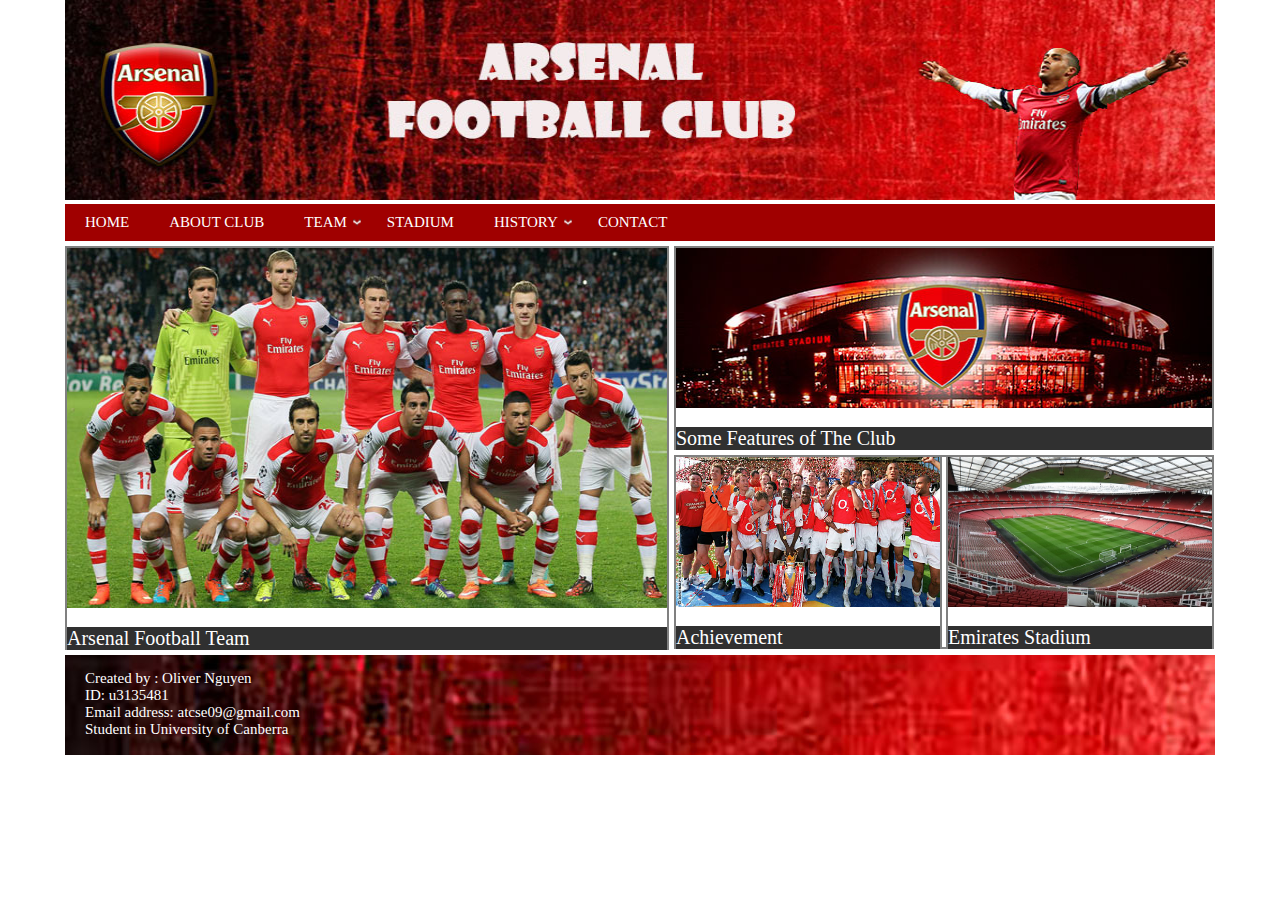
<file: index.html>
<!doctype html>
<html>
<!-- head of webpage-->
<head lang="en">
	<meta charset="utf-8">
	<!-- Dublin Core Metadata -->
    <meta name="DC.Creator" content="Oliver Nguyen">
    <meta name="DC.Title" content="Arsenal Football Club">
    <meta name="DC.Subject" content="Arsenal Football Club">
    <meta name="DC.Description" content="Arsenal FC">
    <meta name="DC.Type" content="Text">
    <meta name="keywords" content="Homepage Arsenal football club, About Arsenal, Arsenal Manager, Arsenal Players, Emirate Stadium, Arsenal History">
	<title>Arsenal Fooball Club</title>
	<link href="style_sheets/style.css" media="screen" rel="stylesheet" type="text/css"/>
</head>
<!-- This is body -->
<body>
	<!-- This is header -->
	<div id="header">
		<img src="Images/header.jpg" alt="My image" style="width: 100%; height: 200px;"/> 
	</div>
	<!-- This is naviator bar -->
	<div class="navigation">
		<nav>
			<ul>
				<li><a href="index.html">Home</a></li>
				<li><a href="about.html">About club</a></li>
				<li class="submenu"><a>Team</a> 
					<!-- create submenu-->
					<ul>
						<li><a href="manager.html">Manager</a></li>
						<li><a href="players.html">Players</a></li>
					</ul>
				</li>
				<li><a href="stadium.html">Stadium</a></li>
				<li class="submenu"><a>History</a>
					<!-- create submenu-->
					<ul>
						<li><a href="establish.html">Establishment</a></li>
						<li><a href="achievement.html">Achievement</a></li>
						<li><a href="clubrecords.html">Club Records</a></li>
					</ul>
				</li>
				<li><a href="contact.html">Contact</a></li>
			</ul>
		</nav>
	</div>
	<!-- the layout of Website-->
	<div class="content">
		<!-- team-->
		<div id="team">
			<div>
				<!-- this image was sourced from www.worldfootball.net-->
				<img src="Images/arsenalteam.jpg" alt="My image" style="width: 100%; height: 360px;">
			</div>
			
			<div class="title">
				<p> <a href="players.html">Arsenal Football Team</a></p>
			</div>
		</div>	
		<!-- right side of the main content-->
		<div id="rightside">
			<!-- about club-->
			<div id="about">
				<div>
					<!-- this image was sourced from www.wallpaper222.com-->
					<img src="Images/about_layout.jpg" alt="My image" style="width: 100%; height: 160px;">
				</div>
				
				<div class="title">
					<p> <a href="about.html">Some Features of The Club</a></p>
				</div>
			</div>
			
			<!-- combination of achievement and stadium-->
			<div id="bottom_rightside">
				<!-- the achievement of club--> 
				<div id="achievement">
					<div>
						<!-- this image was sourced from www.leblogdessupporterd-arsenal.com-->
						<img src="Images/champion1.jpg" alt="My image" style="width: 100%; height: 150px;">
					</div>
					
					<div class="title">
						<p> <a href="achievement.html">Achievement</a></p>
					</div>
				</div>
				<!-- the stadium of club-->
				<div id="stadium">
					<div>
						<!-- this image was sourced from www.arsenal.com-->
						<img src="Images/emiratestadium.jpg" alt="My image" style="width: 100%; height: 150px;">
					</div>

					<div class="title">
						<p> <a href="stadium.html"> Emirates Stadium</a></p>
					</div>
				</div>
			</div>
		<!-- close right side-->
		</div>
	<!-- close the main content-->
	</div>
	<!-- footer-->
	<div id="footer">
		<p id="author"> 
			Created by : Oliver Nguyen<br>
			ID: u3135481<br>
			Email address: atcse09@gmail.com<br>
			Student in University of Canberra
		</p>
	<!-- close the footer-->
	</div>
</body>
</html>
</file>
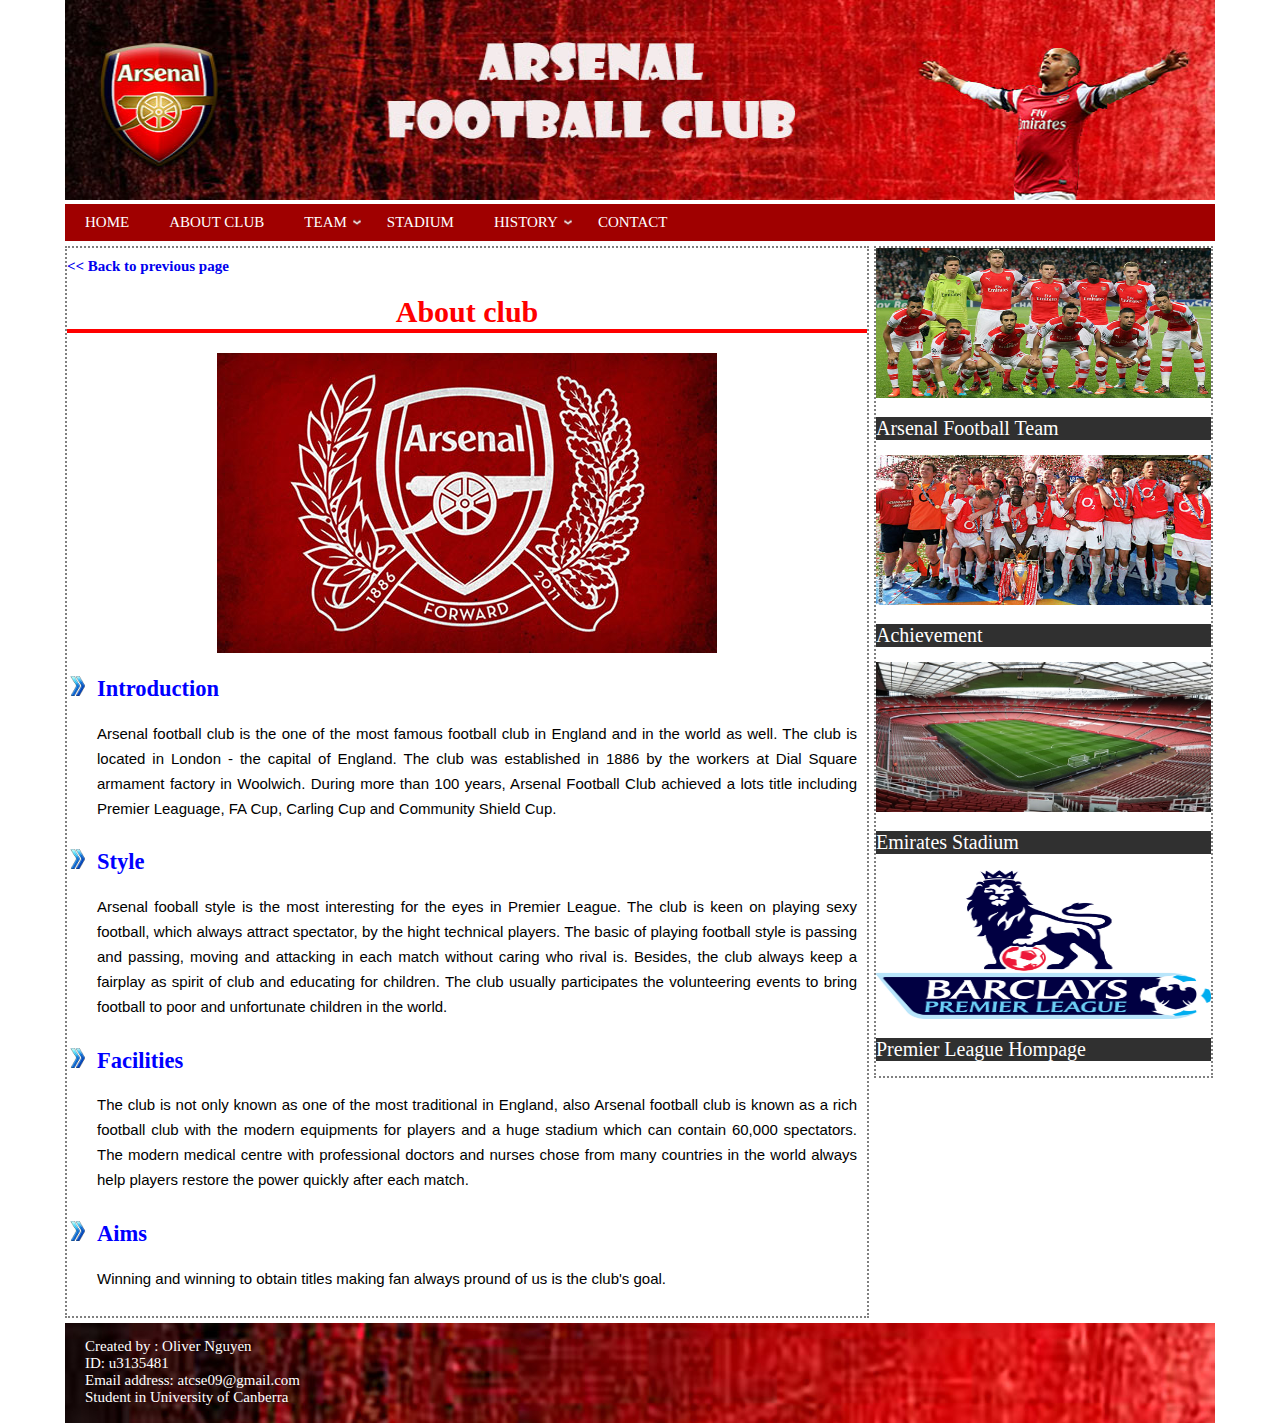
<file: about.html>
<!doctype html>
<html>
<!-- head of webpage-->
<head lang="en">
	<meta charset="utf-8">
	<!-- Dublin Core Metadata -->
    <meta name="DC.Creator" content="Oliver Nguyen">
    <meta name="DC.Title" content="Arsenal Football Club">
    <meta name="DC.Subject" content="Arsenal Football Club About">
    <meta name="DC.Description" content="Arsenal FC About">
    <meta name="DC.Type" content="Text">
    <meta name="keywords" content="Homepage Arsenal football club, About Arsenal, Arsenal Manager, Arsenal Players, Emirate Stadium, Arsenal History">
	<title>Arsenal Fooball Club</title>
	<link href="style_sheets/style.css" media="screen" rel="stylesheet" type="text/css"/>
</head>
<!-- This is body -->
<body>
	<!-- This is header -->
	<div id="header">
		<img src="Images/header.jpg" alt="My image" style="width: 100%; height: 200px;"/> 
	</div>
	<!-- This is naviator bar -->
	<div class="navigation">
		<nav>
			<ul>
				<li><a href="index.html">Home</a></li>
				<li><a href="about.html">About club</a></li>
				<li class="submenu"><a>Team</a> 
					<!-- create submenu-->
					<ul>
						<li><a href="manager.html">Manager</a></li>
						<li><a href="players.html">Players</a></li>
					</ul>
				</li>
				<li><a href="stadium.html">Stadium</a></li>
				<li class="submenu"><a>History</a>
					<!-- create submenu-->
					<ul>
						<li><a href="establish.html">Establishment</a></li>
						<li><a href="achievement.html">Achievement</a></li>
						<li><a href="clubrecords.html">Club Records</a></li>
					</ul>
				</li>
				<li><a href="contact.html">Contact</a></li>
			</ul>
		</nav>
	</div>
	<!-- the layout of Website-->
	<div class="subpage_content">
		<!-- the main content in this div-->
		<div class="main_content">
			<!-- back button-->
			<h4 class="back_link"><a class="back_link" href="javascript:history.back()"><< Back to previous page</a></h4>
			<h1 class="main_title">About club</h1>
			<!-- this image was sourced form www.snipview.com-->
			<img class="image" src="Images/about.jpg" alt="My image" style="width: 500px; height: 300px;">
			<!-- create a div including a symbol and title-->
			<div class="image_title">
				<img class="symbol" src="Images/arrow_left.png" alt="My image" style="width: 20px; height: 20px;">
				<h2 class="sub_title">Introduction</h2>
			</div>
			<p class="paragraph">
			Arsenal football club is the one of the most famous football club in England and in the world as well. 
			The club is located in London - the capital of England. The club was established in 1886 by the workers at Dial Square armament factory in Woolwich.
			During more than 100 years, Arsenal Football Club achieved a lots title including Premier Leaguage, FA Cup, Carling Cup and Community Shield Cup. 
			</p>
			<!-- create symbol and subtitle--> 
			<div class="image_title">
				<img class="symbol" src="Images/arrow_left.png" alt="My image" style="width: 20px; height: 20px;">
				<h2 class="sub_title">Style</h2>
			</div>
			<p class="paragraph">
			Arsenal fooball style is the most interesting for the eyes in Premier League. The club is keen on playing sexy football, 
			which always attract spectator, by the hight technical players. The basic of playing football style is passing and passing, 
			moving and attacking in each match without caring who rival is. Besides, the club always keep a fairplay as spirit of club and educating for children.
			The club usually participates the volunteering events to bring football to poor and unfortunate children in the world.
			</p>
			<!-- create symbol and subtitle--> 
			<div class="image_title">
				<img class="symbol" src="Images/arrow_left.png" alt="My image" style="width: 20px; height: 20px;">
				<h2 class="sub_title">Facilities</h2>
			</div>
			<p class="paragraph">
			The club is not only known as one of the most traditional in England, 
			also Arsenal football club is known as a rich football club with the modern equipments for players and a huge stadium which can contain 60,000 spectators.
			The modern medical centre with professional doctors and nurses chose from many countries in the world always help players restore the power quickly after each match.
			</p>
			<!-- create symbol and subtitle--> 
			<div class="image_title">
				<img class="symbol" src="Images/arrow_left.png" alt="My image" style="width: 20px; height: 20px;">
				<h2 class="sub_title">Aims</h2>
			</div>
			<p class="paragraph">Winning and winning to obtain titles making fan always pround of us is the club's goal.</p>
		</div>
		<!-- this is the section for some pages that loacted in right side-->
		<div class="side_contents">
			<!-- sub sections lead to sub pages-->
			<div class="sub_page">
				<div>
					<!-- this image was sourced from www.worldfootball.net-->
					<img src="Images/arsenalteam.jpg" alt="My image" style="width: 100%; height: 150px;">
				</div>
				
				<div class="title">
					<p> <a href="players.html">Arsenal Football Team</a></p>
				</div>
			</div>
			<div class="sub_page">
				<div>
					<!-- this image was sourced from www.leblogdessupporterd-arsenal.com-->
					<img src="Images/champion1.jpg" alt="My image" style="width: 100%; height: 150px;">
				</div>
				
				<div class="title">
					<p> <a href="achievement.html">Achievement</a></p>
				</div>
			</div>
			<div class="sub_page">
				<div>
					<!-- this image was sourced from www.arsenal.com-->
					<img src="Images/emiratestadium.jpg" alt="My image" style="width: 100%; height: 150px;">
				</div>
				
				<div class="title">
					<p> <a href="stadium.html"> Emirates Stadium</a></p>
				</div>
			</div>
			<div class="sub_page">
				<div>
					<!-- this image was sourced from www.thedrum.com-->
					<img src="Images/premier_league.jpg" alt="My image" style="width: 100%; height: 150px;">
				</div>
				<!-- external link to Premier League Homepage-->
				<div class="title">
					<p> <a href="http://www.premierleague.com/en-gb.html" target="_blank">Premier League Hompage</a></p>
				</div>
			</div>
		</div>	
	<!-- close the main content-->
	</div>
	<!-- footer-->
	<div id="footer">
		<p id="author"> 
			Created by : Oliver Nguyen<br>
			ID: u3135481<br>
			Email address: atcse09@gmail.com<br>
			Student in University of Canberra
		</p>
	<!-- close the footer-->
	</div>
</body>
</html>
</file>
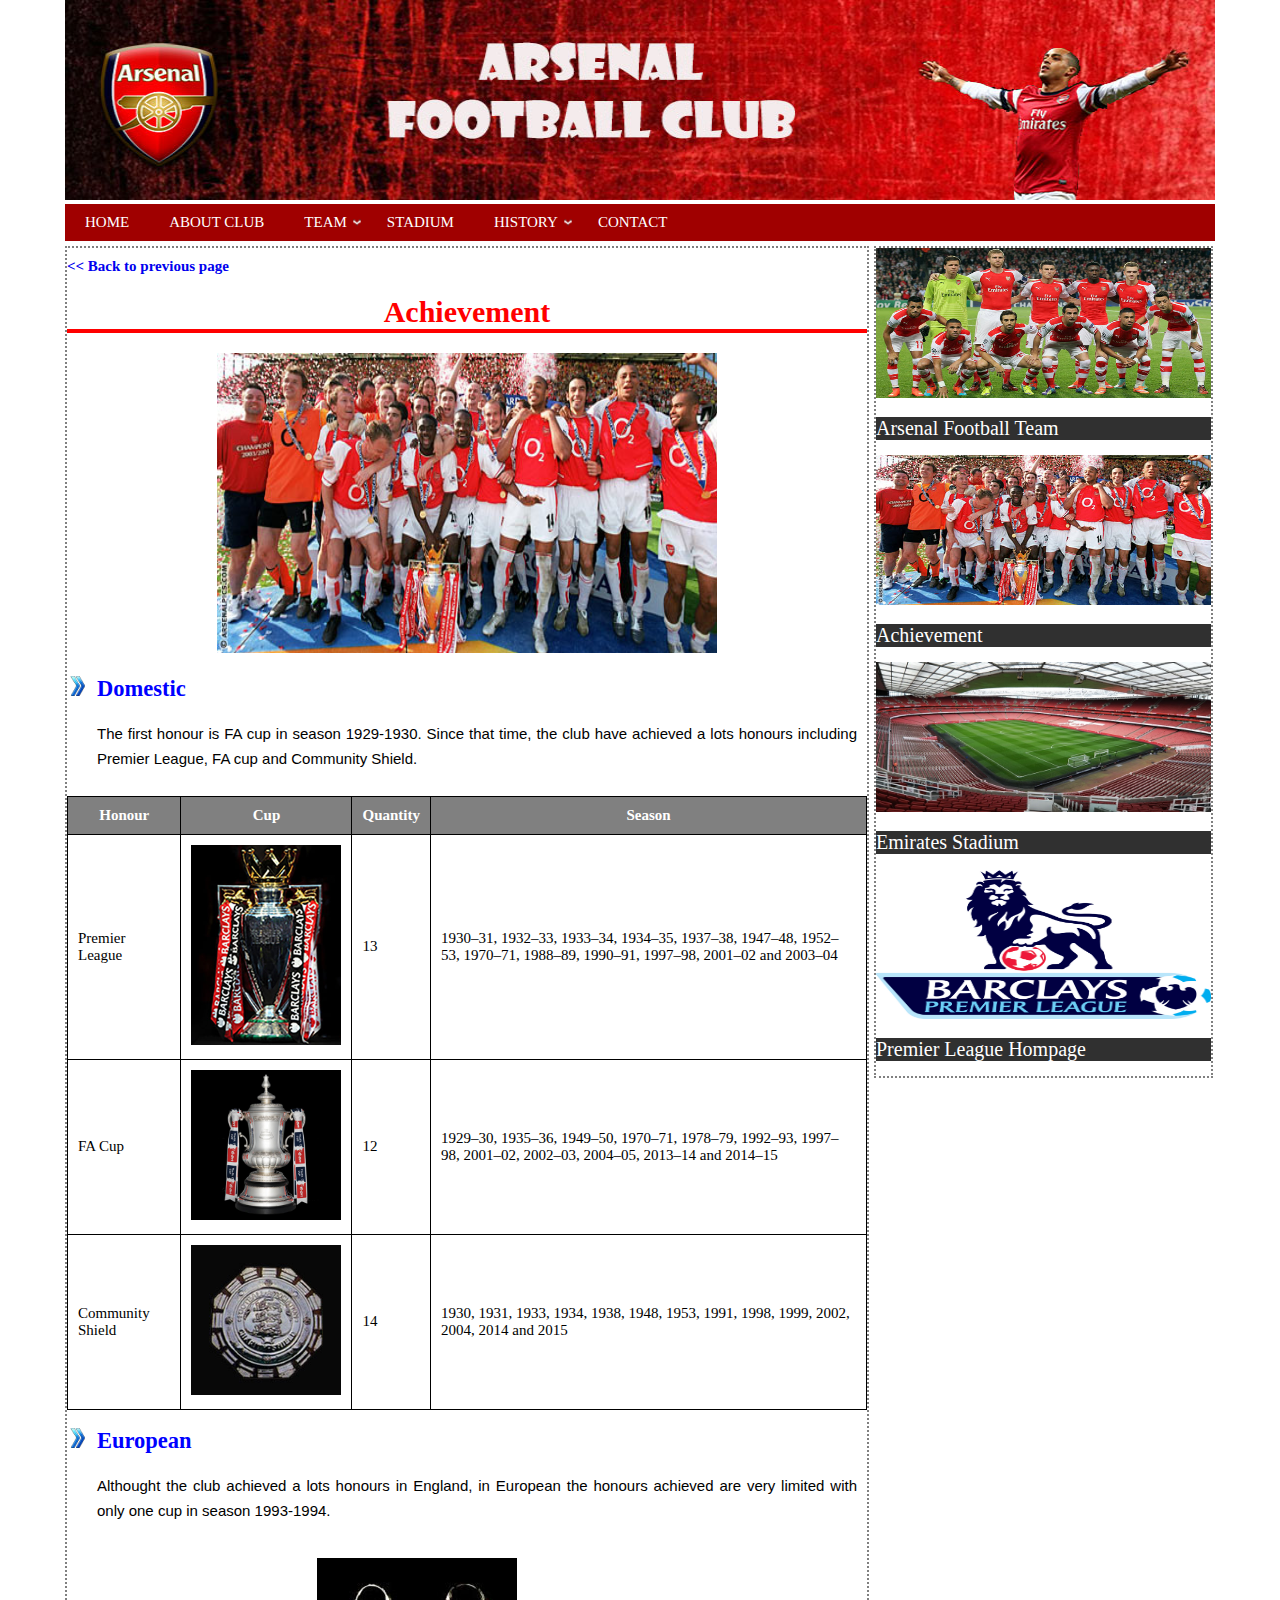
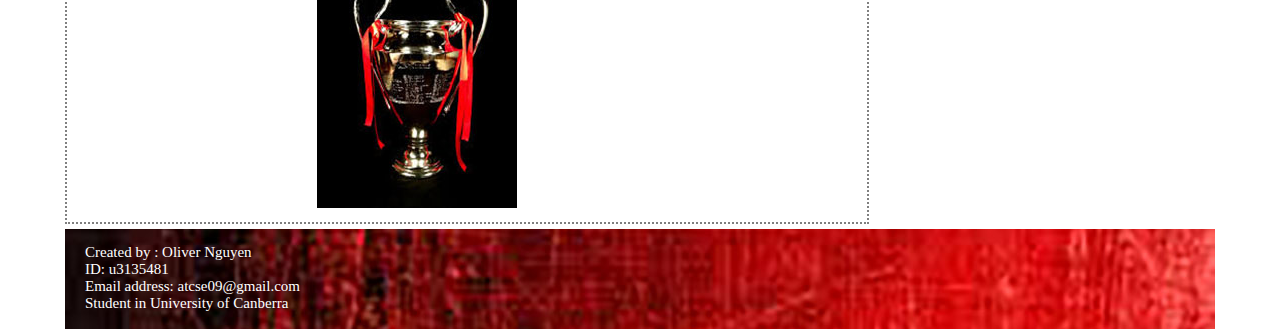
<file: achievement.html>
<!doctype html>
<html>
<!-- head of webpage-->
<head lang="en">
	<meta charset="utf-8">
	<!-- Dublin Core Metadata -->
    <meta name="DC.Creator" content="Oliver Nguyen">
    <meta name="DC.Title" content="Arsenal Football Club">
    <meta name="DC.Subject" content="Arsenal Football Club Stadium">
    <meta name="DC.Description" content="Arsenal FC Stadium">
    <meta name="DC.Type" content="Text">
    <meta name="keywords" content="Homepage Arsenal football club, About Arsenal, Arsenal Manager, Arsenal Players, Emirate Stadium, Arsenal History">
	<title>Arsenal Fooball Club</title>
	<link href="style_sheets/style.css" media="screen" rel="stylesheet" type="text/css"/>
</head>
<!-- This is body -->
<body>
	<!-- This is header -->
	<div id="header">
		<img src="Images/header.jpg" alt="My image" style="width: 100%; height: 200px;"/> 
	</div>
	<!-- This is naviator bar -->
	<div class="navigation">
		<nav>
			<ul>
				<li><a href="index.html">Home</a></li>
				<li><a href="about.html">About club</a></li>
				<li class="submenu"><a>Team</a> 
					<!-- create submenu-->
					<ul>
						<li><a href="manager.html">Manager</a></li>
						<li><a href="players.html">Players</a></li>
					</ul>
				</li>
				<li><a href="stadium.html">Stadium</a></li>
				<li class="submenu"><a>History</a>
					<!-- create submenu-->
					<ul>
						<li><a href="establish.html">Establishment</a></li>
						<li><a href="achievement.html">Achievement</a></li>
						<li><a href="clubrecords.html">Club Records</a></li>
					</ul>
				</li>
				<li><a href="contact.html">Contact</a></li>
			</ul>
		</nav>
	</div>
	<!-- the layout of Website-->
	<div class="subpage_content">
		<!-- the main content in this div-->
		<div class="main_content">
			<!-- back button-->
			<h4 class="back_link"><a class="back_link" href="javascript:history.back()"><< Back to previous page</a></h4>
			<h1 class="main_title">Achievement</h1>
			<!-- this image was sourced from www.dailymail.com.uk-->
			<img class="image" src="Images/champion1.jpg" alt="My image" style="width: 500px; height: 300px;">
			<!-- create sybol and subtitle--> 
			<div class="image_title">
				<img class="symbol" src="Images/arrow_left.png" alt="My image" style="width: 20px; height: 20px;">
				<h2 class="sub_title">Domestic</h2>
			</div>
			<!--paragraph says about the achievement and the table -->
			<p class="paragraph">
				The first honour is FA cup in season 1929-1930. Since that time, the club have achieved a lots honours including Premier League, FA cup and Community Shield. 
			</p>
			<!-- a table that list the honours obtained by the club-->
			<table id="honour_table">
				<tr>
					<th>Honour</th>
					<th>Cup</th>
					<th>Quantity</th>
					<th>Season</th>
				</tr>
				<tr>
					<td>Premier League</td>
					<!-- this image was sourced from www.provenquality.com -->
					<td><img src="Images/cup_premier.jpg" alt="My cup" style="width: 150px; height: 200px;"></td>
					<td>13</td>
					<td>1930–31, 1932–33, 1933–34, 1934–35, 1937–38, 1947–48, 1952–53, 1970–71, 1988–89, 1990–91, 1997–98, 2001–02 and 2003–04</td>
				</tr>
				<tr>
					<td>FA Cup</td>
					<!-- this image was sourced from www.culturedvultures.com -->
					<td><img src="Images/FA_cup.jpg" alt="My cup" style="width: 150px; height: 150px;"></td>
					<td>12</td>
					<td>1929–30, 1935–36, 1949–50, 1970–71, 1978–79, 1992–93, 1997–98, 2001–02, 2002–03, 2004–05, 2013–14 and 2014–15</td>
				</tr>
				<tr>
					<td>Community Shield</td>
					<!-- this image was sourced from www.culturedvultures.com -->
					<td><img src="Images/community_shield.jpg" alt="My cup" style="width: 150px; height: 150px;"></td>
					<td>14</td>
					<td>1930, 1931, 1933, 1934, 1938, 1948, 1953, 1991, 1998, 1999, 2002, 2004, 2014 and 2015</td>
				</tr>
			</table>
			<!-- statistic about europe cup-->
			<div class="image_title">
				<img class="symbol" src="Images/arrow_left.png" alt="My image" style="width: 20px; height: 20px;">
				<h2 class="sub_title">European</h2>
			</div>
			<!--paragraph says about the achievement in European-->
			<p class="paragraph">
				Althought the club achieved a lots honours in England, in European the honours achieved are very limited with only one cup in season 1993-1994.
			</p>
			<img id="european_cup" src="Images/european_cup.jpg" alt="My cup" style="width: 200px; height: 250px;">
		</div>
		<!-- this is the section for some pages that loacted in right side-->
		<div class="side_contents">
			<!-- sub sections lead to sub pages-->
			<div class="sub_page">
				<div>
					<!-- this image was sourced from www.worldfootball.net-->
					<img src="Images/arsenalteam.jpg" alt="My image" style="width: 100%; height: 150px;">
				</div>
				
				<div class="title">
					<p> <a href="players.html">Arsenal Football Team</a></p>
				</div>
			</div>
			<div class="sub_page">
				<div>
					<!-- this image was sourced from www.leblogdessupporterd-arsenal.com-->
					<img src="Images/champion1.jpg" alt="My image" style="width: 100%; height: 150px;">
				</div>
				
				<div class="title">
					<p> <a href="achievement.html">Achievement</a></p>
				</div>
			</div>
			<div class="sub_page">
				<div>
					<!-- this image was sourced from www.arsenal.com-->
					<img src="Images/emiratestadium.jpg" alt="My image" style="width: 100%; height: 150px;">
				</div>
				
				<div class="title">
					<p> <a href="stadium.html"> Emirates Stadium</a></p>
				</div>
			</div>
			<div class="sub_page">
				<div>
					<!-- this image was sourced from www.thedrum.com-->
					<img src="Images/premier_league.jpg" alt="My image" style="width: 100%; height: 150px;">
				</div>
				<!-- external link to Premier League Homepage-->
				<div class="title">
					<p> <a href="http://www.premierleague.com/en-gb.html" target="_blank">Premier League Hompage</a></p>
				</div>
			</div>
		</div>
		
	<!-- close the main content-->
	</div>
	<!-- footer-->
	<div id="footer">
		<p id="author"> 
			Created by : Oliver Nguyen<br>
			ID: u3135481<br>
			Email address: atcse09@gmail.com<br>
			Student in University of Canberra
		</p>
	<!-- close the footer-->
	</div>
</body>
</html>
</file>
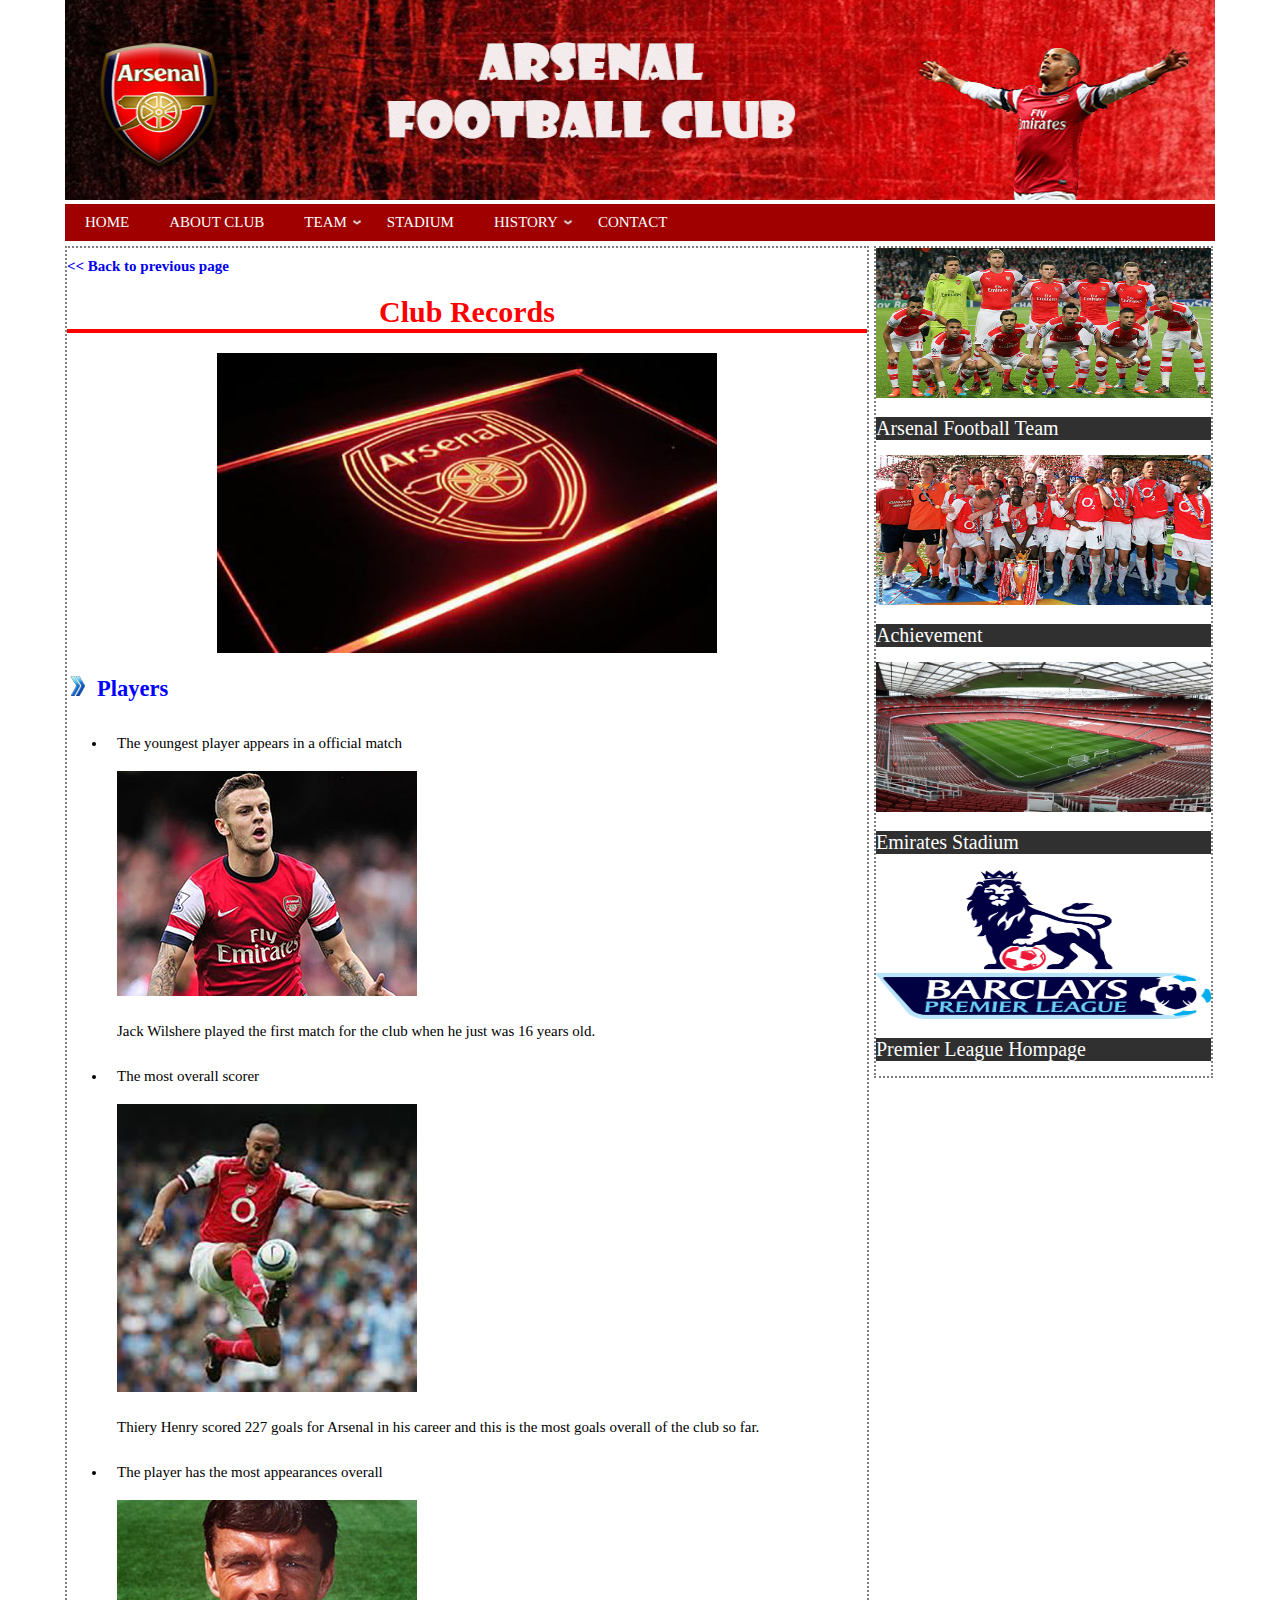
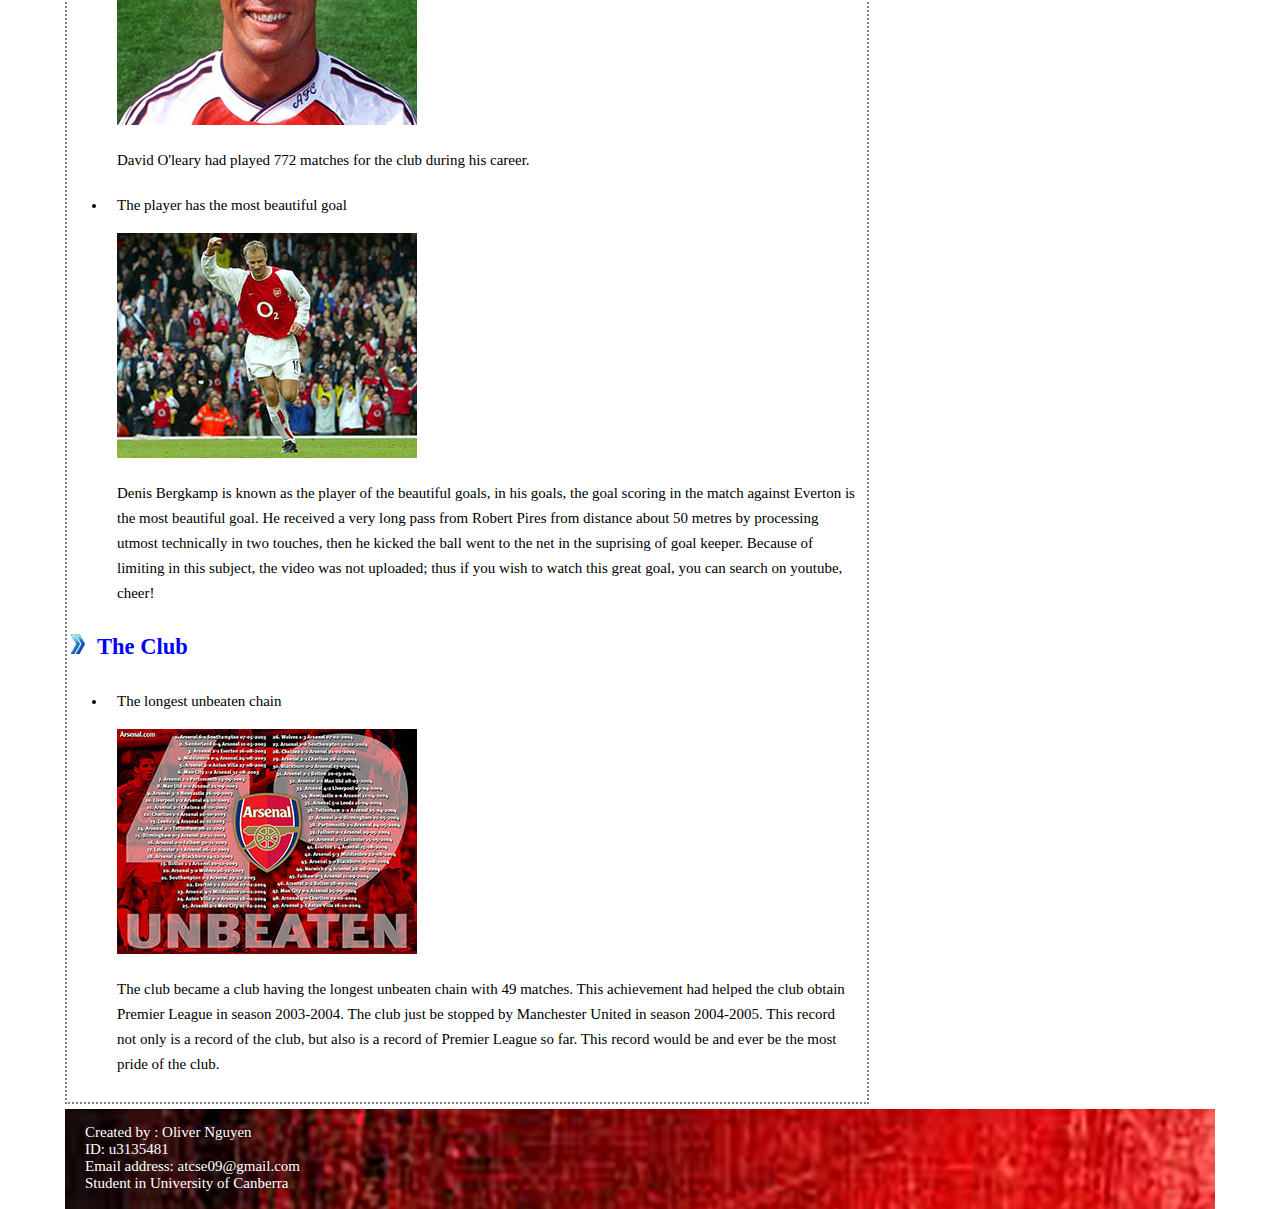
<file: clubrecords.html>
<!doctype html>
<html>
<!-- head of webpage-->
<head lang="en">
	<meta charset="utf-8">
	<!-- Dublin Core Metadata -->
    <meta name="DC.Creator" content="Oliver Nguyen">
    <meta name="DC.Title" content="Arsenal Football Club">
    <meta name="DC.Subject" content="Arsenal Football Club Manager">
    <meta name="DC.Description" content="Arsenal FC Manager">
    <meta name="DC.Type" content="Text">
    <meta name="keywords" content="Homepage Arsenal football club, About Arsenal, Arsenal Manager, Arsenal Players, Emirate Stadium, Arsenal History">
	<title>Arsenal Fooball Club</title>
	<link href="style_sheets/style.css" media="screen" rel="stylesheet" type="text/css"/>
</head>
<!-- This is body -->
<body>
	<!-- This is header -->
	<div id="header">
		<img src="Images/header.jpg" alt="My image" style="width: 100%; height: 200px;"/> 
	</div>
	<!-- This is naviator bar -->
	<div class="navigation">
		<nav>
			<ul>
				<li><a href="index.html">Home</a></li>
				<li><a href="about.html">About club</a></li>
				<li class="submenu"><a>Team</a> 
					<!-- create submenu-->
					<ul>
						<li><a href="manager.html">Manager</a></li>
						<li><a href="players.html">Players</a></li>
					</ul>
				</li>
				<li><a href="stadium.html">Stadium</a></li>
				<li class="submenu"><a>History</a>
					<!-- create submenu-->
					<ul>
						<li><a href="establish.html">Establishment</a></li>
						<li><a href="achievement.html">Achievement</a></li>
						<li><a href="clubrecords.html">Club Records</a></li>
					</ul>
				</li>
				<li><a href="contact.html">Contact</a></li>
			</ul>
		</nav>
	</div>
	<!-- the layout of Website-->
	<div class="subpage_content">
		<!-- the main content in this div-->
		<div class="main_content">
			<!-- back button-->
			<h4 class="back_link"><a class="back_link" href="javascript:history.back()"><< Back to previous page</a></h4>
			<h1 class="main_title">Club Records</h1>
			<!-- this image was sourced from www.arsenalsite.com-->
			<img class="image" src="Images/record.jpg" alt="My image" style="width: 500px; height: 300px;">
			<!-- create symbol and subtitle--> 
			<div class="image_title">
				<img class="symbol" src="Images/arrow_left.png" alt="My image" style="width: 20px; height: 20px;">
				<h2 class="sub_title">Players</h2>
			</div>
			<!-- unorder list about resume-->
			<ul id="record_ul">
				<li>The youngest player appears in a official match<br>
					<!-- this image was sourced from www.independent.co.uk-->
					<img src="Images/wilshere.jpg" alt="My image" style="width: 300px; height: 225px; margin-top: 15px; margin-bottom: 15px;"><br>
					Jack Wilshere played the first match for the club when he just was 16 years old.
				</li>
				<li>The most overall scorer<br>
					<!-- this image was sourced from www.tinhgan.vn-->
					<img src="Images/henry.jpg" alt="My image" style="width: 300px; height: 288px; margin-top: 15px; margin-bottom: 15px;"><br>
					Thiery Henry scored 227 goals for Arsenal in his career and this is the most goals overall of the club so far.
				</li>
				<li>The player has the most appearances overall<br>
					<!-- this image was sourced from www.arsenal.com-->
					<img src="Images/david.jpg" alt="My image" style="width: 300px; height: 225px; margin-top: 15px; margin-bottom: 15px;"><br>
					David O'leary had played 772 matches for the club during his career.
				</li>
				<li>The player has the most beautiful goal<br>
					<!-- this image was sourced from www.arsenal.com-->
					<img src="Images/denis.jpg" alt="My image" style="width: 300px; height: 225px; margin-top: 15px; margin-bottom: 15px;"><br>
					Denis Bergkamp is known as the player of the beautiful goals, in his goals, the goal scoring in the match against Everton is the most
					beautiful goal. He received a very long pass from Robert Pires from distance about 50 metres by processing utmost technically in two touches, 
					then he kicked the ball went to the net in the suprising of goal keeper. Because of limiting in this subject, the video was not uploaded; thus
					if you wish to watch this great goal, you can search on youtube, cheer!
				</li>
			</ul>
			<!--sub title-->
			<!-- create symbol and subtitle--> 
			<div class="image_title">
				<img class="symbol" src="Images/arrow_left.png" alt="My image" style="width: 20px; height: 20px;">
				<h2 class="sub_title">The Club</h2>
			</div>
			<!-- unorder list of the club's records--> 
			<ul id="record_ul">
				<li>The longest unbeaten chain<br>
					<img src="Images/49unbeaten.jpg" alt="My image" style="width: 300px; height: 225px; margin-top: 15px; margin-bottom: 15px;"><br>
					The club became a club having the longest unbeaten chain with 49 matches. This achievement had helped the club obtain Premier League in season 2003-2004.
					The club just be stopped by Manchester United in season 2004-2005. This record not only is a record of the club, but also is a record of Premier League so far.
					This record would be and ever be the most pride of the club.
				</li>
			</ul>
		</div>
		<!-- this is the section for some pages that loacted in right side-->
		<div class="side_contents">
			<!-- sub sections lead to sub pages-->
			<div class="sub_page">
				<div>
					<!-- this image was sourced from www.worldfootball.net-->
					<img src="Images/arsenalteam.jpg" alt="My image" style="width: 100%; height: 150px;">
				</div>
				
				<div class="title">
					<p> <a href="players.html">Arsenal Football Team</a></p>
				</div>
			</div>
			<div class="sub_page">
				<div>
					<!-- this image was sourced from www.leblogdessupporterd-arsenal.com-->
					<img src="Images/champion1.jpg" alt="My image" style="width: 100%; height: 150px;">
				</div>
				
				<div class="title">
					<p> <a href="achievement.html">Achievement</a></p>
				</div>
			</div>
			<div class="sub_page">
				<div>
					<!-- this image was sourced from www.arsenal.com-->
					<img src="Images/emiratestadium.jpg" alt="My image" style="width: 100%; height: 150px;">
				</div>
				
				<div class="title">
					<p> <a href="stadium.html"> Emirates Stadium</a></p>
				</div>
			</div>
			<div class="sub_page">
				<div>
					<!-- this image was sourced from www.thedrum.com-->
					<img src="Images/premier_league.jpg" alt="My image" style="width: 100%; height: 150px;">
				</div>
				<!-- external link to Premier League Homepage-->
				<div class="title">
					<p> <a href="http://www.premierleague.com/en-gb.html" target="_blank">Premier League Hompage</a></p>
				</div>
			</div>
		</div>
		
	<!-- close the main content-->
	</div>
	<!-- footer-->
	<div id="footer">
		<p id="author"> 
			Created by : Oliver Nguyen<br>
			ID: u3135481<br>
			Email address: atcse09@gmail.com<br>
			Student in University of Canberra
		</p>
	<!-- close the footer-->
	</div>
</body>
</html>
</file>
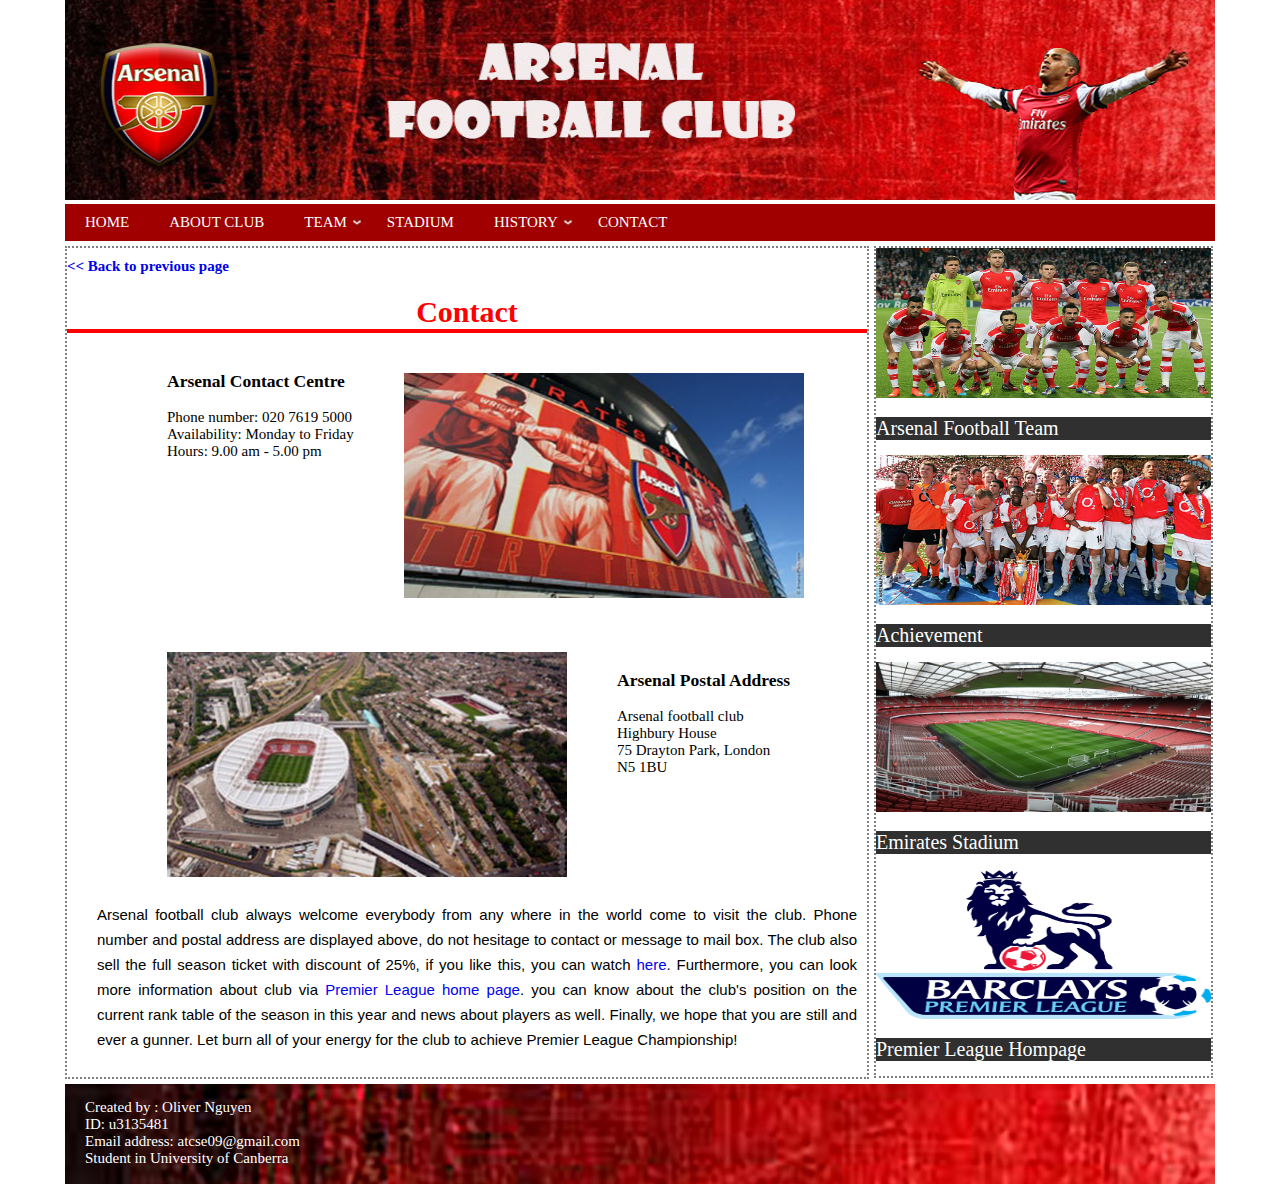
<file: contact.html>
<!doctype html>
<html>
<!-- head of webpage-->
<head lang="en">
	<meta charset="utf-8">
	<!-- Dublin Core Metadata -->
    <meta name="DC.Creator" content="Oliver Nguyen">
    <meta name="DC.Title" content="Arsenal Football Club">
    <meta name="DC.Subject" content="Arsenal Football Club Stadium">
    <meta name="DC.Description" content="Arsenal FC Stadium">
    <meta name="DC.Type" content="Text">
    <meta name="keywords" content="Homepage Arsenal football club, About Arsenal, Arsenal Manager, Arsenal Players, Emirate Stadium, Arsenal History">
	<title>Arsenal Fooball Club</title>
	<link href="style_sheets/style.css" media="screen" rel="stylesheet" type="text/css"/>
</head>
<!-- This is body -->
<body>
	<!-- This is header -->
	<div id="header">
		<img src="Images/header.jpg" alt="My image" style="width: 100%; height: 200px;"/> 
	</div>
	<!-- This is naviator bar -->
	<div class="navigation">
		<nav>
			<ul>
				<li><a href="index.html">Home</a></li>
				<li><a href="about.html">About club</a></li>
				<li class="submenu"><a>Team</a> 
					<!-- create submenu-->
					<ul>
						<li><a href="manager.html">Manager</a></li>
						<li><a href="players.html">Players</a></li>
					</ul>
				</li>
				<li><a href="stadium.html">Stadium</a></li>
				<li class="submenu"><a>History</a>
					<!-- create submenu-->
					<ul>
						<li><a href="establish.html">Establishment</a></li>
						<li><a href="achievement.html">Achievement</a></li>
						<li><a href="clubrecords.html">Club Records</a></li>
					</ul>
				</li>
				<li><a href="contact.html">Contact</a></li>
			</ul>
		</nav>
	</div>
	<!-- the layout of Website-->
	<div class="subpage_content">
		<!-- the main content in this div-->
		<div class="main_content">
			<!-- back button-->
			<h4 class="back_link"><a class="back_link" href="javascript:history.back()"><< Back to previous page</a></h4>
			<h1 class="main_title">Contact</h1>
			<!-- create a section for contact information-->
			<div id="contact_section">
				<!--create a section include information and an image -->
				<div id="first_info">
					<div id="contact_info">
						<h3> Arsenal Contact Centre</h3>
						<p>
							Phone number: 020 7619 5000<br>
							Availability: Monday to Friday<br>
							Hours: 9.00 am - 5.00 pm<br>
						</p>
					</div>
					<!-- this image was sourced from www.arsenal.com-->
					<img id="contact_centre" src="Images/contact.jpg" alt="My image" style="width: 400px; height: 225px;"> 
				</div>
				<!--create a section include information and an image -->
				<div id="second_info">
					<!--this image was sourced from www.arsenal.com-->
					<img id="postal" src="Images/postal.jpg" alt="My image" style="width: 400px; height: 225px;"> 
					<div id="postal_info">
						<h3> Arsenal Postal Address</h3>
						<p>
							Arsenal football club<br>
							Highbury House<br>
							75 Drayton Park, London<br>
							N5 1BU<br>
						</p>
					</div>
				</div>
			</div>
			<!-- create a section for some texts-->
			<div id="text_info">
				<p class="paragraph">
					Arsenal football club always welcome everybody from any where in the world come to visit the club.
					Phone number and postal address are displayed above, do not hesitage to contact or message to mail box.
					The club also sell the full season ticket with discount of 25%, if you like this, you can watch <a href="http://www.arsenal.com/tickets" target="_blank">here</a>.
					Furthermore, you can look more information about club via <a href="http://www.premierleague.com/en-gb.html" target="_blank">Premier League home page</a>.
					you can know about the club's position on the current rank table of the season in this year and news about players as well.
					Finally, we hope that you are still and ever a gunner. Let burn all of your energy for the club to achieve Premier League Championship!
				</p>
			</div>
			
		</div>
		<!-- this is the section for some pages that loacted in right side-->
		<div class="side_contents">
			<!-- sub sections lead to sub pages-->
			<div class="sub_page">
				<div>
					<!-- this image was sourced from www.worldfootball.net-->
					<img src="Images/arsenalteam.jpg" alt="My image" style="width: 100%; height: 150px;">
				</div>
				
				<div class="title">
					<p> <a href="players.html">Arsenal Football Team</a></p>
				</div>
			</div>
			<div class="sub_page">
				<div>
					<!-- this image was sourced from www.leblogdessupporterd-arsenal.com-->
					<img src="Images/champion1.jpg" alt="My image" style="width: 100%; height: 150px;">
				</div>
				
				<div class="title">
					<p> <a href="achievement.html">Achievement</a></p>
				</div>
			</div>
			<div class="sub_page">
				<div>
					<!-- this image was sourced from www.arsenal.com-->
					<img src="Images/emiratestadium.jpg" alt="My image" style="width: 100%; height: 150px;">
				</div>
				
				<div class="title">
					<p> <a href="stadium.html"> Emirates Stadium</a></p>
				</div>
			</div>
			<div class="sub_page">
				<div>
					<!-- this image was sourced from www.thedrum.com-->
					<img src="Images/premier_league.jpg" alt="My image" style="width: 100%; height: 150px;">
				</div>
				<!-- external link to Premier League Homepage-->
				<div class="title">
					<p> <a href="http://www.premierleague.com/en-gb.html" target="_blank">Premier League Hompage</a></p>
				</div>
			</div>
		</div>
		
	<!-- close the main content-->
	</div>
	<!-- footer-->
	<div id="footer">
		<p id="author"> 
			Created by : Oliver Nguyen<br>
			ID: u3135481<br>
			Email address: atcse09@gmail.com<br>
			Student in University of Canberra
		</p>
	<!-- close the footer-->
	</div>
</body>
</html>
</file>
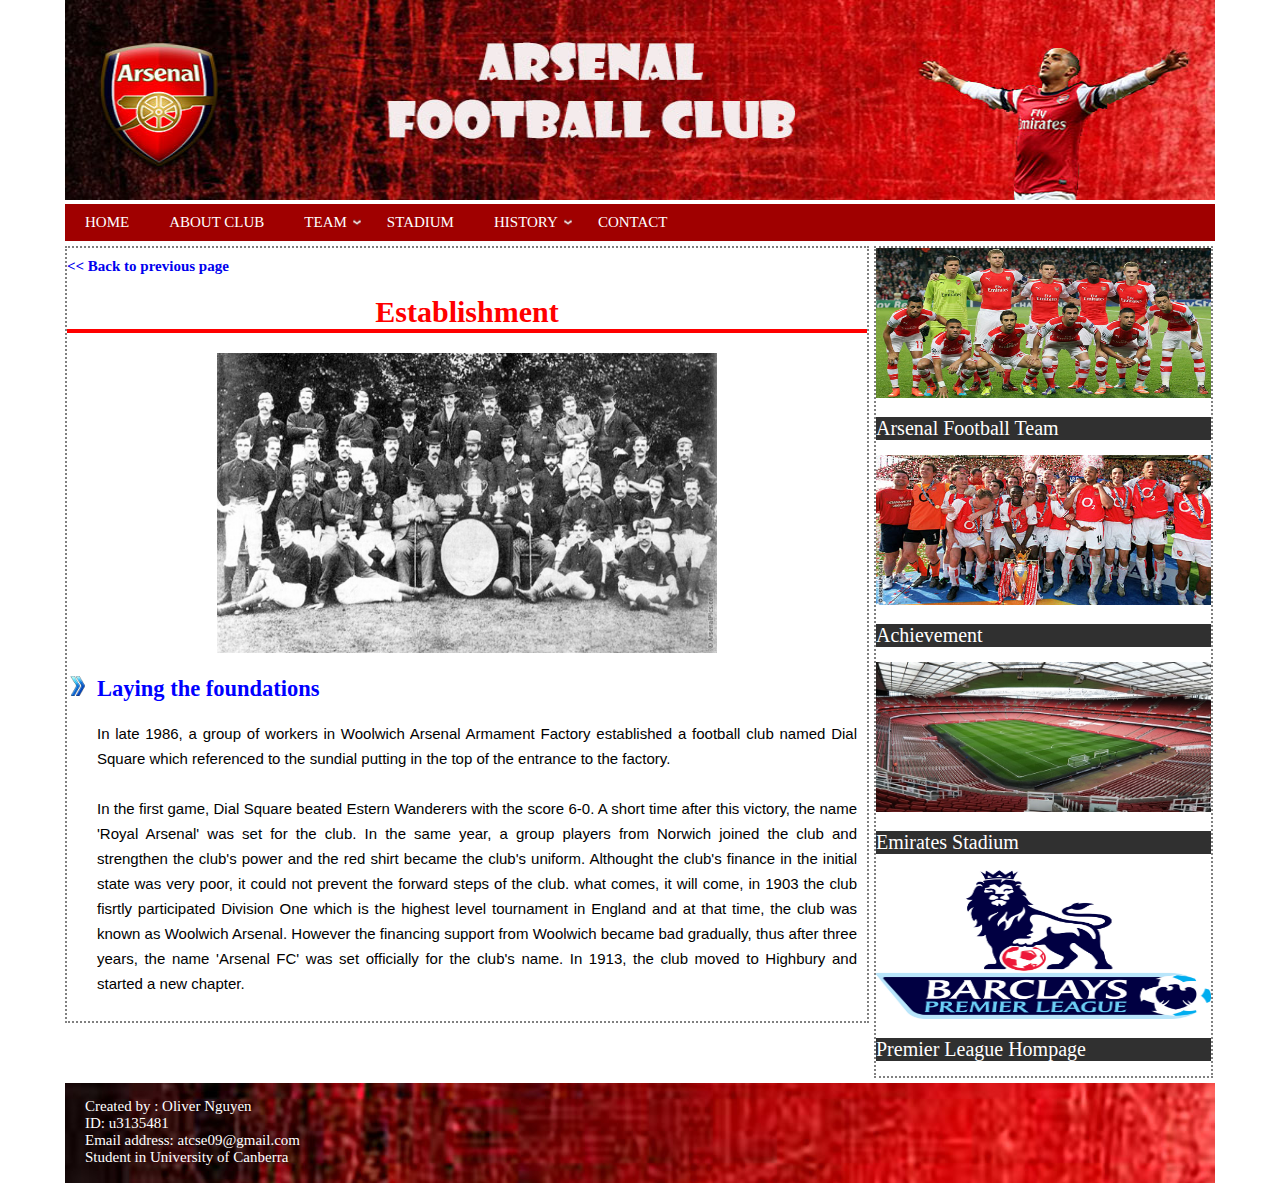
<file: establish.html>
<!doctype html>
<html>
<!-- head of webpage-->
<head lang="en">
	<meta charset="utf-8">
	<!-- Dublin Core Metadata -->
    <meta name="DC.Creator" content="Oliver Nguyen">
    <meta name="DC.Title" content="Arsenal Football Club">
    <meta name="DC.Subject" content="Arsenal Football Club Stadium">
    <meta name="DC.Description" content="Arsenal FC Stadium">
    <meta name="DC.Type" content="Text">
    <meta name="keywords" content="Homepage Arsenal football club, About Arsenal, Arsenal Manager, Arsenal Players, Emirate Stadium, Arsenal History">
	<title>Arsenal Fooball Club</title>
	<link href="style_sheets/style.css" media="screen" rel="stylesheet" type="text/css"/>
</head>
<!-- This is body -->
<body>
	<!-- This is header -->
	<div id="header">
		<img src="Images/header.jpg" alt="My image" style="width: 100%; height: 200px;"/> 
	</div>
	<!-- This is naviator bar -->
	<div class="navigation">
		<nav>
			<ul>
				<li><a href="index.html">Home</a></li>
				<li><a href="about.html">About club</a></li>
				<li class="submenu"><a>Team</a> 
					<!-- create submenu-->
					<ul>
						<li><a href="manager.html">Manager</a></li>
						<li><a href="players.html">Players</a></li>
					</ul>
				</li>
				<li><a href="stadium.html">Stadium</a></li>
				<li class="submenu"><a>History</a>
					<!-- create submenu-->
					<ul>
						<li><a href="establish.html">Establishment</a></li>
						<li><a href="achievement.html">Achievement</a></li>
						<li><a href="clubrecords.html">Club Records</a></li>
					</ul>
				</li>
				<li><a href="contact.html">Contact</a></li>
			</ul>
		</nav>
	</div>
	<!-- the layout of Website-->
	<div class="subpage_content">
		<!-- the main content in this div-->
		<div class="main_content">
			<!-- back button-->
			<h4 class="back_link"><a class="back_link" href="javascript:history.back()"><< Back to previous page</a></h4>
			<h1 class="main_title">Establishment</h1>
			<!-- this image was sourced from www.arsenal.com-->
			<img class="image" src="Images/history.jpg" alt="My image" style="width: 500px; height: 300px;">
			<!-- create sybol and subtitle--> 
			<div class="image_title">
				<img class="symbol" src="Images/arrow_left.png" alt="My image" style="width: 20px; height: 20px;">
				<h2 class="sub_title">Laying the foundations</h2>
			</div>
			<!--paragraph says about the establishment-->
			<p class="paragraph">
				In late 1986, a group of workers in Woolwich Arsenal Armament Factory established a football club named Dial Square which 
				referenced to the sundial putting in the top of the entrance to the factory.
			</p>
			<!-- new paragraph-->
			<p class="paragraph">
				In the first game, Dial Square beated Estern Wanderers with the score 6-0. A short time after this victory, the name 'Royal Arsenal' was set for the club.
				In the same year, a group players from Norwich joined the club and strengthen the club's power and the red shirt became the club's uniform. Althought the club's finance in the initial state was very poor, it could not 
				prevent the forward steps of the club. what comes, it will come, in 1903 the club fisrtly participated Division One which is the highest level tournament in England and at that time, the club was known as Woolwich Arsenal.
				However the financing support from Woolwich became bad gradually, thus after three years, the name 'Arsenal FC' was set officially for the club's name. 
				In 1913, the club moved to Highbury and started a new chapter.
			</p>
		</div>
		<!-- this is the section for some pages that loacted in right side-->
		<div class="side_contents">
			<!-- sub sections lead to sub pages-->
			<div class="sub_page">
				<div>
					<!-- this image was sourced from www.worldfootball.net-->
					<img src="Images/arsenalteam.jpg" alt="My image" style="width: 100%; height: 150px;">
				</div>
				
				<div class="title">
					<p> <a href="players.html">Arsenal Football Team</a></p>
				</div>
			</div>
			<div class="sub_page">
				<div>
					<!-- this image was sourced from www.leblogdessupporterd-arsenal.com-->
					<img src="Images/champion1.jpg" alt="My image" style="width: 100%; height: 150px;">
				</div>
				
				<div class="title">
					<p> <a href="achievement.html">Achievement</a></p>
				</div>
			</div>
			<div class="sub_page">
				<div>
					<!-- this image was sourced from www.arsenal.com-->
					<img src="Images/emiratestadium.jpg" alt="My image" style="width: 100%; height: 150px;">
				</div>
				
				<div class="title">
					<p> <a href="stadium.html"> Emirates Stadium</a></p>
				</div>
			</div>
			<div class="sub_page">
				<div>
					<!-- this image was sourced from www.thedrum.com-->
					<img src="Images/premier_league.jpg" alt="My image" style="width: 100%; height: 150px;">
				</div>
				<!-- external link to Premier League Homepage-->
				<div class="title">
					<p> <a href="http://www.premierleague.com/en-gb.html" target="_blank">Premier League Hompage</a></p>
				</div>
			</div>
		</div>
		
	<!-- close the main content-->
	<div id="footer">
		<p id="author"> 
			Created by : Oliver Nguyen<br>
			ID: u3135481<br>
			Email address: atcse09@gmail.com<br>
			Student in University of Canberra
		</p>
	<!-- close the footer-->
	</div>
</body>
</html>
</file>
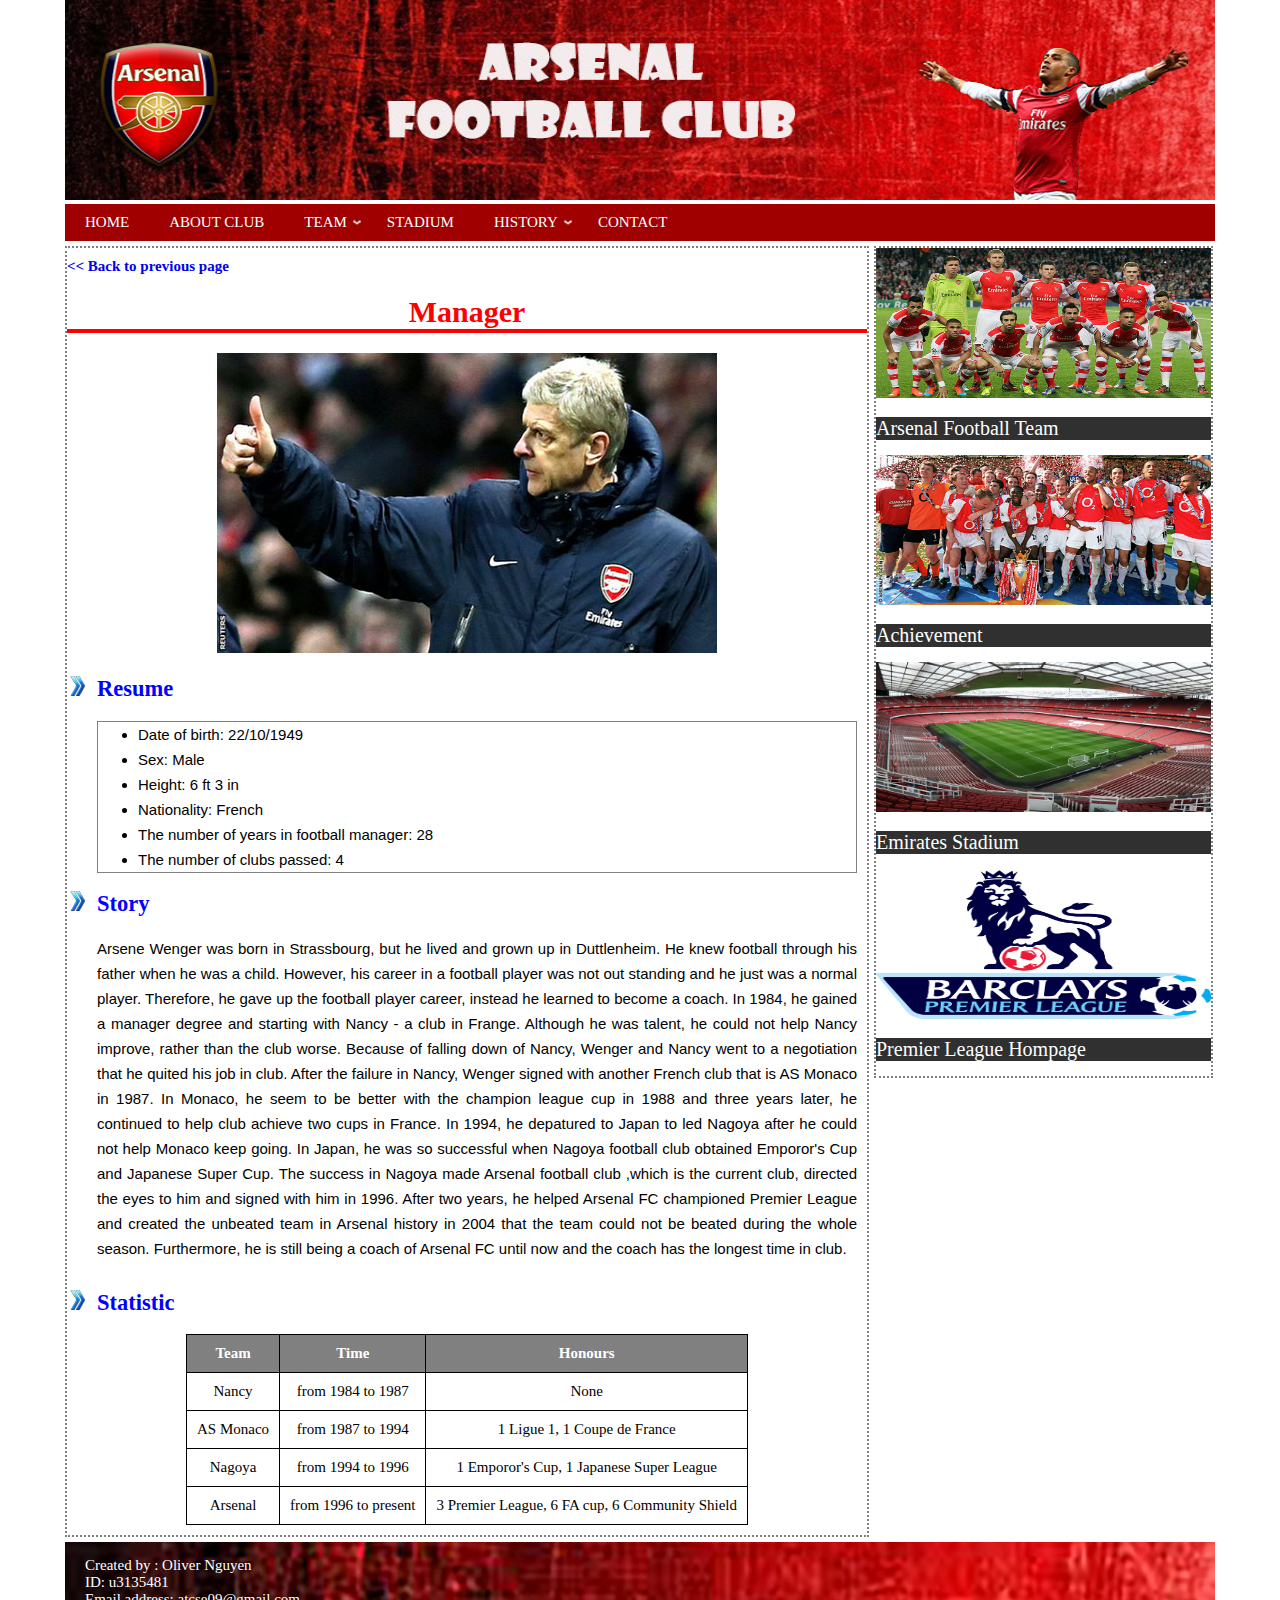
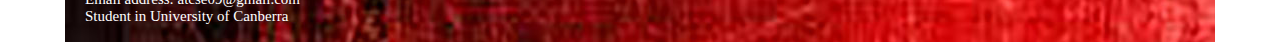
<file: manager.html>
<!doctype html>
<html>
<!-- head of webpage-->
<head lang="en">
	<meta charset="utf-8">
	<!-- Dublin Core Metadata -->
    <meta name="DC.Creator" content="Oliver Nguyen">
    <meta name="DC.Title" content="Arsenal Football Club">
    <meta name="DC.Subject" content="Arsenal Football Club Manager">
    <meta name="DC.Description" content="Arsenal FC Manager">
    <meta name="DC.Type" content="Text">
    <meta name="keywords" content="Homepage Arsenal football club, About Arsenal, Arsenal Manager, Arsenal Players, Emirate Stadium, Arsenal History">
	<title>Arsenal Fooball Club</title>
	<link href="style_sheets/style.css" media="screen" rel="stylesheet" type="text/css"/>
</head>
<!-- This is body -->
<body>
	<!-- This is header -->
	<div id="header">
		<img src="Images/header.jpg" alt="My image" style="width: 100%; height: 200px;"/> 
	</div>
	<!-- This is naviator bar -->
	<div class="navigation">
		<nav>
			<ul>
				<li><a href="index.html">Home</a></li>
				<li><a href="about.html">About club</a></li>
				<li class="submenu"><a>Team</a> 
					<!-- create submenu-->
					<ul>
						<li><a href="manager.html">Manager</a></li>
						<li><a href="players.html">Players</a></li>
					</ul>
				</li>
				<li><a href="stadium.html">Stadium</a></li>
				<li class="submenu"><a>History</a>
					<!-- create submenu-->
					<ul>
						<li><a href="establish.html">Establishment</a></li>
						<li><a href="achievement.html">Achievement</a></li>
						<li><a href="clubrecords.html">Club Records</a></li>
					</ul>
				</li>
				<li><a href="contact.html">Contact</a></li>
			</ul>
		</nav>
	</div>
	<!-- the layout of Website-->
	<div class="subpage_content">
		<!-- the main content in this div-->
		<div class="main_content">
			<!-- back button-->
			<h4 class="back_link"><a class="back_link" href="javascript:history.back()"><< Back to previous page</a></h4>
			<h1 class="main_title">Manager</h1>
			<!-- this image was sourced from www.bbc.co.uk-->
			<img class="image" src="Images/wenger.jpg" alt="My image" style="width: 500px; height: 300px;">
			<!-- create sybol and subtitle--> 
			<div class="image_title">
				<img class="symbol" src="Images/arrow_left.png" alt="My image" style="width: 20px; height: 20px;">
				<h2 class="sub_title">Resume</h2>
			</div>
			<!-- unorder list about resume-->
			<ul id="wenger_ul">
				<li> Date of birth: 22/10/1949</li>
				<li> Sex: Male</li>
				<li> Height: 6 ft 3 in</li>
				<li> Nationality: French</li>
				<li> The number of years in football manager: 28</li>
				<li> The number of clubs passed: 4</li>
			</ul>
			<!--sub title-->
			<!-- create sybol and subtitle--> 
			<div class="image_title">
				<img class="symbol" src="Images/arrow_left.png" alt="My image" style="width: 20px; height: 20px;">
				<h2 class="sub_title">Story</h2>
			</div>
			<!-- a paragraph about Wenger-->
			<p class="paragraph">
			Arsene Wenger was born in Strassbourg, but he lived and grown up in Duttlenheim. He knew football through his father when he was a child. 
			However, his career in a football player was not out standing and he just was a normal player. Therefore, he gave up the football player career, 
			instead he learned to become a coach. In 1984, he gained a manager degree and starting with Nancy - a club in Frange. 
			Although he was talent, he could not help Nancy improve, rather than the club worse. Because of falling down of Nancy, Wenger and Nancy went to a negotiation 
			that he quited his job in club. After the failure in Nancy, Wenger signed with another French club that is AS Monaco in 1987. 
			In Monaco, he seem to be better with the champion league cup in 1988 and three years later, he continued to help club achieve two cups in France. 
			In 1994, he depatured to Japan to led Nagoya after he could not help Monaco keep going. In Japan, he was so successful when Nagoya football club obtained Emporor's Cup and Japanese Super Cup.
			The success in Nagoya made Arsenal football club ,which is the current club, directed the eyes to him and signed with him in 1996. After two years, he helped 
			Arsenal FC championed Premier League and created the unbeated team in Arsenal history in 2004 that the team could not be beated during the whole season. 
			Furthermore, he is still being a coach of Arsenal FC until now and the coach has the longest time in club.
			</p>
			<!-- create sybol and subtitle--> 
			<div class="image_title">
				<img class="symbol" src="Images/arrow_left.png" alt="My image" style="width: 20px; height: 20px;">
				<h2 class="sub_title">Statistic</h2>
			</div>
			<!-- a statistic table-->
			<table id="table_wenger">
				<tr>
					<th>Team</th>
					<th>Time</th>
					<th>Honours</th>
				</tr>
				<tr>
					<td>Nancy</td>
					<td>from 1984 to 1987</td>
					<td>None</td>
				</tr>
				<tr>
					<td>AS Monaco</td>
					<td>from 1987 to 1994</td>
					<td>1 Ligue 1, 1 Coupe de France</td>
				</tr>
				<tr>
					<td>Nagoya</td>
					<td>from 1994 to 1996</td>
					<td>1 Emporor's Cup, 1 Japanese Super League</td>
				</tr>
				<tr>
					<td>Arsenal</td>
					<td>from 1996 to present</td>
					<td>3 Premier League, 6 FA cup, 6 Community Shield</td>
				</tr>
			</table>
		</div>
		<!-- this is the section for some pages that loacted in right side-->
		<div class="side_contents">
			<!-- sub sections lead to sub pages-->
			<div class="sub_page">
				<div>
					<!-- this image was sourced from www.worldfootball.net-->
					<img src="Images/arsenalteam.jpg" alt="My image" style="width: 100%; height: 150px;">
				</div>
				
				<div class="title">
					<p> <a href="players.html">Arsenal Football Team</a></p>
				</div>
			</div>
			<div class="sub_page">
				<div>
					<!-- this image was sourced from www.leblogdessupporterd-arsenal.com-->
					<img src="Images/champion1.jpg" alt="My image" style="width: 100%; height: 150px;">
				</div>
				
				<div class="title">
					<p> <a href="achievement.html">Achievement</a></p>
				</div>
			</div>
			<div class="sub_page">
				<div>
					<!-- this image was sourced from www.arsenal.com-->
					<img src="Images/emiratestadium.jpg" alt="My image" style="width: 100%; height: 150px;">
				</div>
				
				<div class="title">
					<p> <a href="stadium.html"> Emirates Stadium</a></p>
				</div>
			</div>
			<div class="sub_page">
				<div>
					<!-- this image was sourced from www.thedrum.com-->
					<img src="Images/premier_league.jpg" alt="My image" style="width: 100%; height: 150px;">
				</div>
				<!-- external link to Premier League Homepage-->
				<div class="title">
					<p> <a href="http://www.premierleague.com/en-gb.html" target="_blank">Premier League Hompage</a></p>
				</div>
			</div>
		</div>
		
	<!-- close the main content-->
	</div>
	<!-- footer-->
	<div id="footer">
		<p id="author"> 
			Created by : Oliver Nguyen<br>
			ID: u3135481<br>
			Email address: atcse09@gmail.com<br>
			Student in University of Canberra
		</p>
	<!-- close the footer-->
	</div>
</body>
</html>
</file>
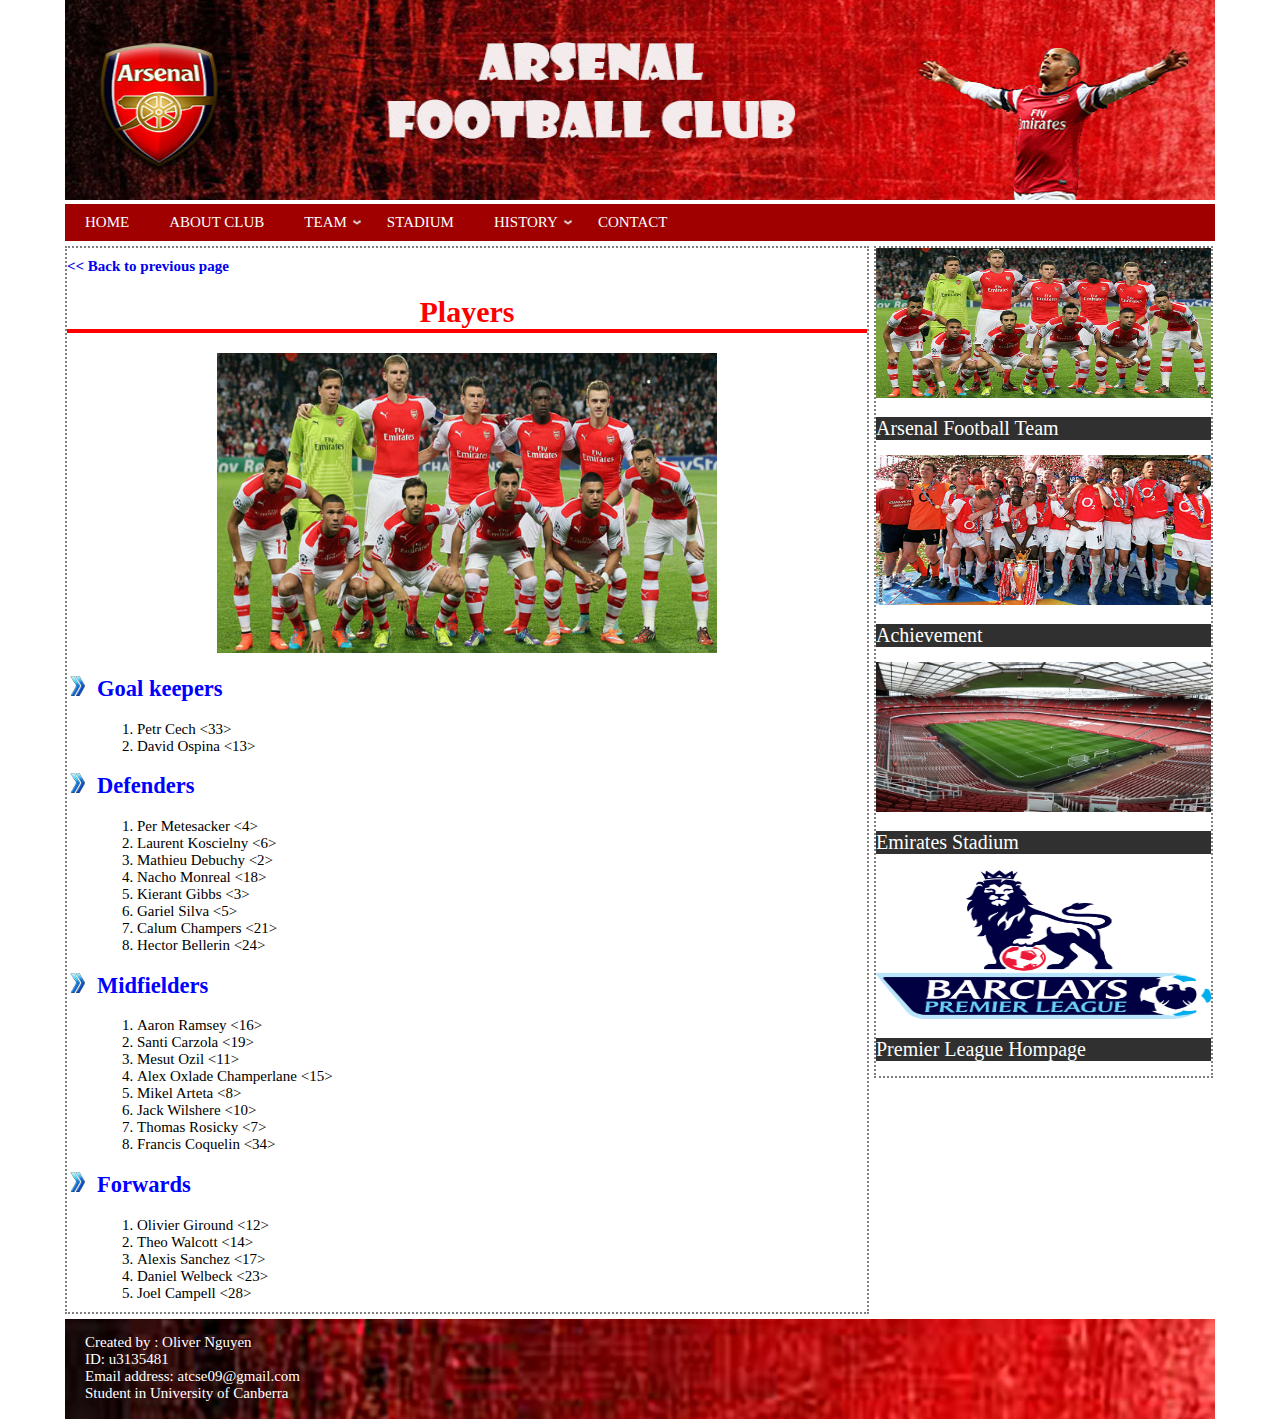
<file: players.html>
<!doctype html>
<html>
<!-- head of webpage-->
<head lang="en">
	<meta charset="utf-8">
	<!-- Dublin Core Metadata -->
    <meta name="DC.Creator" content="Oliver Nguyen">
    <meta name="DC.Title" content="Arsenal Football Club">
    <meta name="DC.Subject" content="Arsenal Football Club Players">
    <meta name="DC.Description" content="Arsenal FC Players">
    <meta name="DC.Type" content="Text">
    <meta name="keywords" content="Homepage Arsenal football club, About Arsenal, Arsenal Manager, Arsenal Players, Emirate Stadium, Arsenal History">
	<title>Arsenal Fooball Club</title>
	<link href="style_sheets/style.css" media="screen" rel="stylesheet" type="text/css"/>
</head>
<!-- This is body -->
<body>
	<!-- This is header -->
	<div id="header">
		<img src="Images/header.jpg" alt="My image" style="width: 100%; height: 200px;"/> 
	</div>
	<!-- This is naviator bar -->
	<div class="navigation">
		<nav>
			<ul>
				<li><a href="index.html">Home</a></li>
				<li><a href="about.html">About club</a></li>
				<li class="submenu"><a>Team</a> 
					<!-- create submenu-->
					<ul>
						<li><a href="manager.html">Manager</a></li>
						<li><a href="players.html">Players</a></li>
					</ul>
				</li>
				<li><a href="stadium.html">Stadium</a></li>
				<li class="submenu"><a>History</a>
					<!-- create submenu-->
					<ul>
						<li><a href="establish.html">Establishment</a></li>
						<li><a href="achievement.html">Achievement</a></li>
						<li><a href="clubrecords.html">Club Records</a></li>
					</ul>
				</li>
				<li><a href="contact.html">Contact</a></li>
			</ul>
		</nav>
	</div>
	<!-- the layout of Website-->
	<div class="subpage_content">
		<!-- the main content in this div-->
		<div class="main_content">
			<!-- back button-->
			<h4 class="back_link"><a class="back_link" href="javascript:history.back()"><< Back to previous page</a></h4>
			<h1 class="main_title">Players</h1>
			<!-- this image was sourced from www.worldfootball.net-->
			<img class="image" src="Images/arsenalteam.jpg" alt="My image" style="width: 500px; height: 300px;">
			<!-- create sybol and subtitle--> 
			<div class="image_title">
				<img class="symbol" src="Images/arrow_left.png" alt="My image" style="width: 20px; height: 20px;">
				<h2 class="sub_title">Goal keepers</h2>
			</div>
			<!-- an order list of the players-->
			<ol class="list_players">
				<li>Petr Cech <33></li>
				<li>David Ospina <13></li>
			</ol>
			<!-- create symbol and subtitle--> 
			<div class="image_title">
				<img class="symbol" src="Images/arrow_left.png" alt="My image" style="width: 20px; height: 20px;">
				<h2 class="sub_title">Defenders</h2>
			</div>
			<!-- an order list of the players-->
			<ol class="list_players">
				<li>Per Metesacker <4></li>
				<li>Laurent Koscielny <6></li>
				<li>Mathieu Debuchy <2></li>
				<li>Nacho Monreal <18></li>
				<li>Kierant Gibbs <3></li>
				<li>Gariel Silva <5></li>
				<li>Calum Champers <21></li>
				<li>Hector Bellerin <24></li>
			</ol>
			<!-- create sybol and subtitle--> 
			<div class="image_title">
				<img class="symbol" src="Images/arrow_left.png" alt="My image" style="width: 20px; height: 20px;">
				<h2 class="sub_title">Midfielders</h2>
			</div>
			<!-- an order list of the players-->
			<ol class="list_players">
				<li>Aaron Ramsey <16></li>
				<li>Santi Carzola <19></li>
				<li>Mesut Ozil <11></li>
				<li>Alex Oxlade Champerlane <15></li>
				<li>Mikel Arteta <8></li>
				<li>Jack Wilshere <10></li>
				<li>Thomas Rosicky <7></li>
				<li>Francis Coquelin <34></li>
			</ol>
			<!-- create sybol and subtitle--> 
			<div class="image_title">
				<img class="symbol" src="Images/arrow_left.png" alt="My image" style="width: 20px; height: 20px;">
				<h2 class="sub_title">Forwards</h2>
			</div>
			<!-- an order list of the players-->
			<ol class="list_players">
				<li>Olivier Giround <12></li>
				<li>Theo Walcott <14></li>
				<li>Alexis Sanchez <17></li>
				<li>Daniel Welbeck <23></li>
				<li>Joel Campell <28></li>
			</ol>
		</div>
		<!-- this is the section for some pages that loacted in right side-->
		<div class="side_contents">
			<!-- sub sections lead to sub pages-->
			<div class="sub_page">
				<div>
					<!-- this image was sourced from www.worldfootball.net-->
					<img src="Images/arsenalteam.jpg" alt="My image" style="width: 100%; height: 150px;">
				</div>
				
				<div class="title">
					<p> <a href="players.html">Arsenal Football Team</a></p>
				</div>
			</div>
			<div class="sub_page">
				<div>
					<!-- this image was sourced from www.leblogdessupporterd-arsenal.com-->
					<img src="Images/champion1.jpg" alt="My image" style="width: 100%; height: 150px;">
				</div>
				
				<div class="title">
					<p> <a href="achievement.html">Achievement</a></p>
				</div>
			</div>
			<div class="sub_page">
				<div>
					<!-- this image was sourced from www.arsenal.com-->
					<img src="Images/emiratestadium.jpg" alt="My image" style="width: 100%; height: 150px;">
				</div>
				
				<div class="title">
					<p> <a href="stadium.html"> Emirates Stadium</a></p>
				</div>
			</div>
			<div class="sub_page">
				<div>
					<!-- this image was sourced from www.thedrum.com-->
					<img src="Images/premier_league.jpg" alt="My image" style="width: 100%; height: 150px;">
				</div>
				<!-- external link to Premier League Homepage-->
				<div class="title">
					<p> <a href="http://www.premierleague.com/en-gb.html" target="_blank">Premier League Hompage</a></p>
				</div>
			</div>
		</div>
		
	<!-- close the main content-->
	</div>
	<!-- footer-->
	<div id="footer">
		<p id="author"> 
			Created by : Oliver Nguyen<br>
			ID: u3135481<br>
			Email address: atcse09@gmail.com<br>
			Student in University of Canberra
		</p>
	<!-- close the footer-->
	</div>
</body>
</html>
</file>
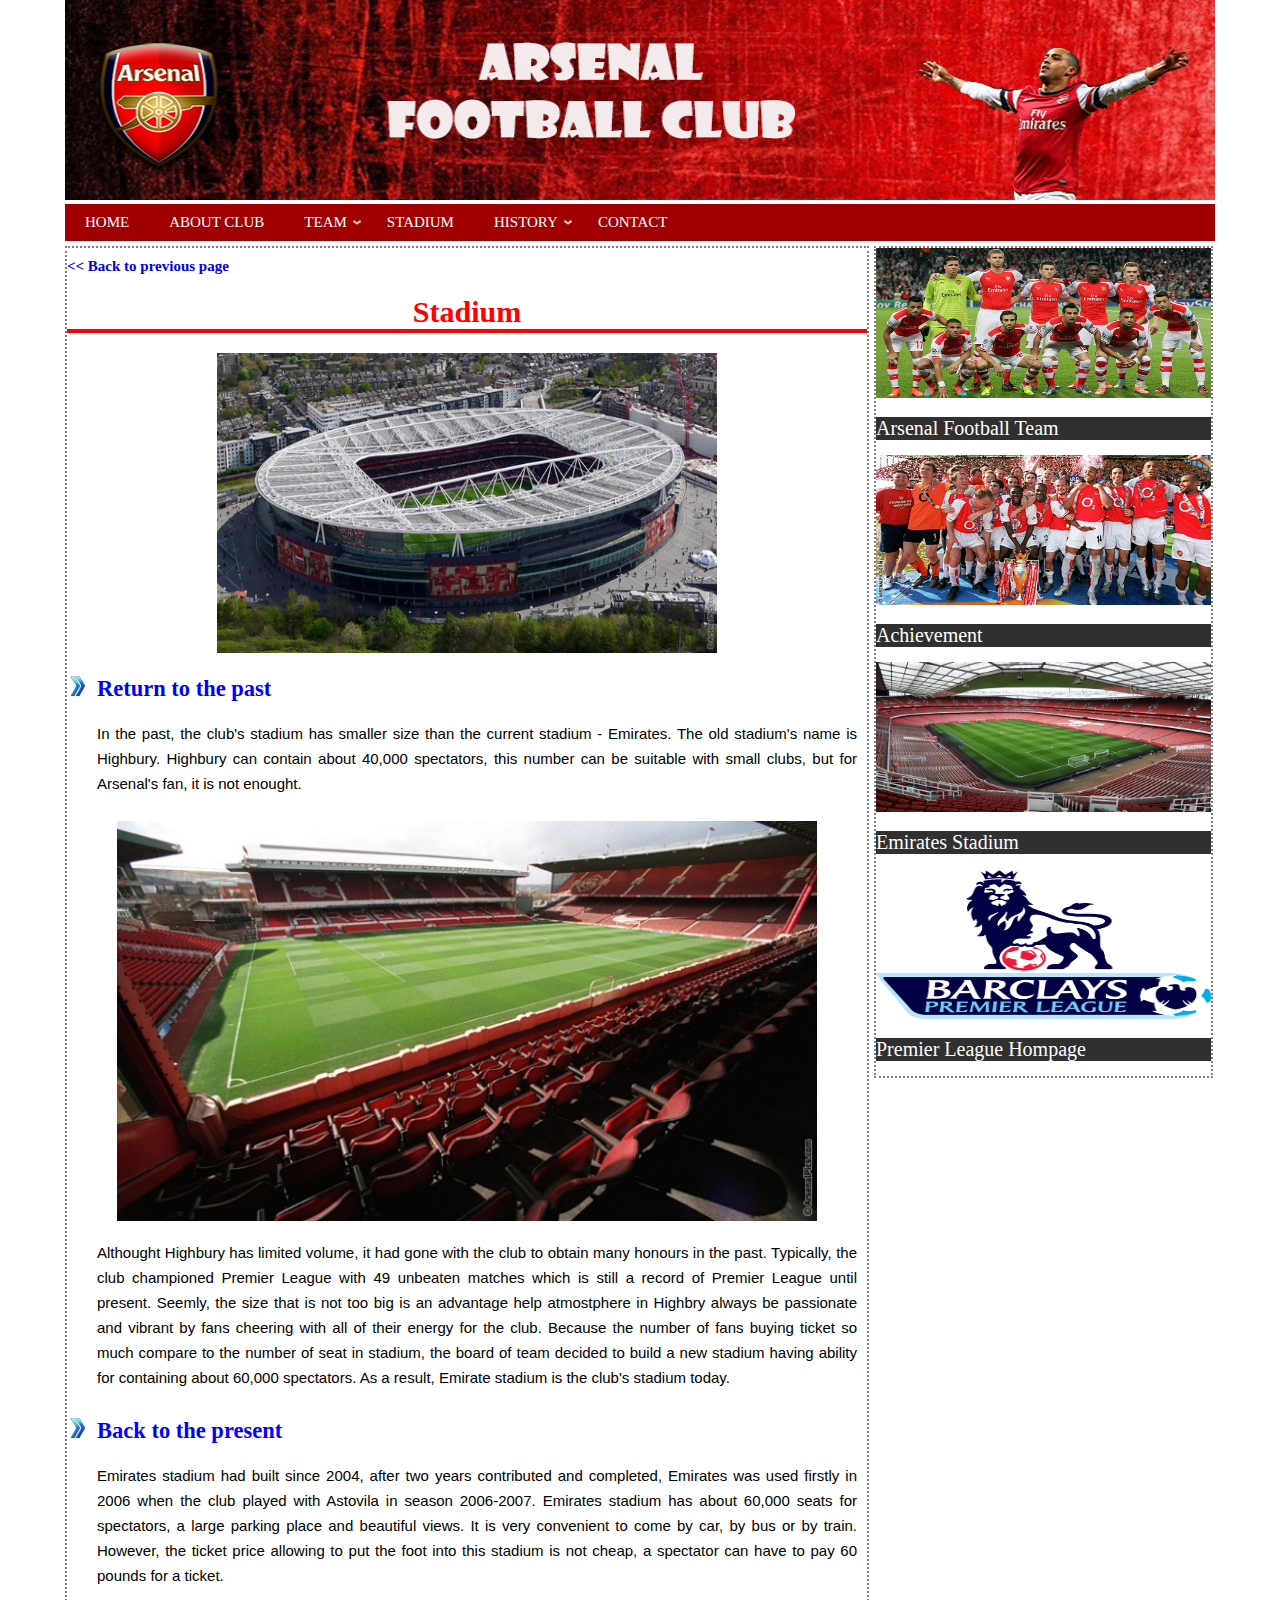
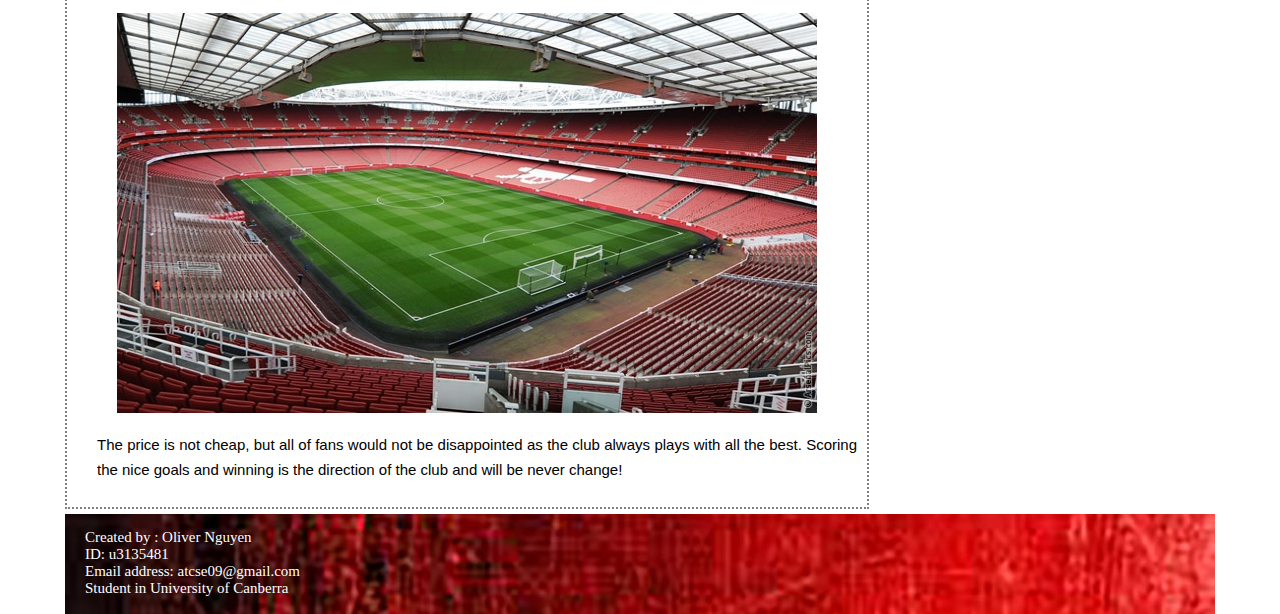
<file: stadium.html>
<!doctype html>
<html>
<!-- head of webpage-->
<head lang="en">
	<meta charset="utf-8">
	<!-- Dublin Core Metadata -->
    <meta name="DC.Creator" content="Oliver Nguyen">
    <meta name="DC.Title" content="Arsenal Football Club">
    <meta name="DC.Subject" content="Arsenal Football Club Stadium">
    <meta name="DC.Description" content="Arsenal FC Stadium">
    <meta name="DC.Type" content="Text">
    <meta name="keywords" content="Homepage Arsenal football club, About Arsenal, Arsenal Manager, Arsenal Players, Emirate Stadium, Arsenal History">
	<title>Arsenal Fooball Club</title>
	<link href="style_sheets/style.css" media="screen" rel="stylesheet" type="text/css"/>
</head>
<!-- This is body -->
<body>
	<!-- This is header -->
	<div id="header">
		<img src="Images/header.jpg" alt="My image" style="width: 100%; height: 200px;"/> 
	</div>
	<!-- This is naviator bar -->
	<div class="navigation">
		<nav>
			<ul>
				<li><a href="index.html">Home</a></li>
				<li><a href="about.html">About club</a></li>
				<li class="submenu"><a>Team</a> 
					<!-- create submenu-->
					<ul>
						<li><a href="manager.html">Manager</a></li>
						<li><a href="players.html">Players</a></li>
					</ul>
				</li>
				<li><a href="stadium.html">Stadium</a></li>
				<li class="submenu"><a>History</a>
					<!-- create submenu-->
					<ul>
						<li><a href="establish.html">Establishment</a></li>
						<li><a href="achievement.html">Achievement</a></li>
						<li><a href="clubrecords.html">Club Records</a></li>
					</ul>
				</li>
				<li><a href="contact.html">Contact</a></li>
			</ul>
		</nav>
	</div>
	<!-- the layout of Website-->
	<div class="subpage_content">
		<!-- the main content in this div-->
		<div class="main_content">
			<!-- back button-->
			<h4 class="back_link"><a class="back_link" href="javascript:history.back()"><< Back to previous page</a></h4>
			<h1 class="main_title">Stadium</h1>
			<!-- this image was sourced from www.arsenal.com-->
			<img class="image" src="Images/stadium.jpg" alt="My image" style="width: 500px; height: 300px;">
			<!-- create sybol and subtitle--> 
			<div class="image_title">
				<img class="symbol" src="Images/arrow_left.png" alt="My image" style="width: 20px; height: 20px;">
				<h2 class="sub_title">Return to the past</h2>
			</div>
			<!--paragraph says about the old stadium -->
			<p class="paragraph">
				In the past, the club's stadium has smaller size than the current stadium - Emirates.
				The old stadium's name is Highbury. Highbury can contain about 40,000 spectators, this number can be suitable with small clubs, 
				but for Arsenal's fan, it is not enought.
			</p>
			<!-- insert an image of Hightbury stadium, this image was sourced from www.arsenal.com-->
			<img class="pic_in_paragraph" src="Images/highbury_stadium.jpg" alt="My image" style="width: 700px; height: 400px;">
			<p class="paragraph">
				Althought Highbury has limited volume, it had gone with the club to obtain many honours in the past. Typically, the club championed
				Premier League with 49 unbeaten matches which is still a record of Premier League until present. Seemly, the size that is not too big is 
				an advantage help atmostphere in Highbry always be passionate and vibrant by fans cheering with all of their energy for the club.
				Because the number of fans buying ticket so much compare to the number of seat in stadium, the board of team decided to build a new stadium having ability for 
				containing about 60,000 spectators. As a result, Emirate stadium is the club's stadium today.
			</p>
			<!-- create sybol and subtitle--> 
			<div class="image_title">
				<img class="symbol" src="Images/arrow_left.png" alt="My image" style="width: 20px; height: 20px;">
				<h2 class="sub_title">Back to the present</h2>
			</div>
			<!-- a paragraph about the new stadium Emirates-->
			<p class="paragraph">
				Emirates stadium had built since 2004, after two years contributed and completed, Emirates was used firstly in 2006 when the club played with Astovila in season 2006-2007. 
				Emirates stadium has about 60,000 seats for spectators, a large parking place and beautiful views. It is very convenient to come by car, by bus or by train.
				However, the ticket price allowing to put the foot into this stadium is not cheap, a spectator can have to pay 60 pounds for a ticket.
			</p>
			<!--Image for Emirate stadium that was sourced from -->
			<img class="pic_in_paragraph" src="Images/emiratestadium.jpg" alt="My image" style="width: 700px; height: 400px;">
			<p class="paragraph">
				The price is not cheap, but all of fans would not be disappointed as the club always plays with all the best. Scoring the nice goals and winning 
				is the direction of the club and will be never change!
			</p>
		</div>
		<!-- this is the section for some pages that loacted in right side-->
		<div class="side_contents">
			<!-- sub sections lead to sub pages-->
			<div class="sub_page">
				<div>
					<!-- this image was sourced from www.worldfootball.net-->
					<img src="Images/arsenalteam.jpg" alt="My image" style="width: 100%; height: 150px;">
				</div>
				
				<div class="title">
					<p> <a href="players.html">Arsenal Football Team</a></p>
				</div>
			</div>
			<div class="sub_page">
				<div>
					<!-- this image was sourced from www.leblogdessupporterd-arsenal.com-->
					<img src="Images/champion1.jpg" alt="My image" style="width: 100%; height: 150px;">
				</div>
				
				<div class="title">
					<p> <a href="achievement.html">Achievement</a></p>
				</div>
			</div>
			<div class="sub_page">
				<div>
					<!-- this image was sourced from www.arsenal.com-->
					<img src="Images/emiratestadium.jpg" alt="My image" style="width: 100%; height: 150px;">
				</div>
				
				<div class="title">
					<p> <a href="stadium.html"> Emirates Stadium</a></p>
				</div>
			</div>
			<div class="sub_page">
				<div>
					<!-- this image was sourced from www.thedrum.com-->
					<img src="Images/premier_league.jpg" alt="My image" style="width: 100%; height: 150px;">
				</div>
				<!-- external link to Premier League Homepage-->
				<div class="title">
					<p> <a href="http://www.premierleague.com/en-gb.html" target="_blank">Premier League Hompage</a></p>
				</div>
			</div>
		</div>
		
	<!-- close the main content-->
	</div>
	<!-- footer-->
	<div id="footer">
		<p id="author"> 
			Created by : Oliver Nguyen<br>
			ID: u3135481<br>
			Email address: atcse09@gmail.com<br>
			Student in University of Canberra
		</p>
	<!-- close the footer-->
	</div>
</body>
</html>
</file>
<file: style_sheets/style.css>
@charset "utf-8";
/* CSS Document */
body{
    width: 1150px;
	margin: auto;
    padding: 0;
    font-size: 15px;
	background-color: white-space;
	}
/* CSS navigation bar */
nav{
	margin: 0;
	background-color: #A00000;
	clear: both;
}
/* navigation bar color when mouse over */

/* CSS unorder list */
nav ul {
    list-style-type:none;
    margin: 0;
    padding: 0;
    overflow: hidden;
}
/* set item in menu */
nav li{
	margin-right: 0px;
	margin-left: 0;
	width: auto;
}
/* set menu item on the left */
nav > ul > li {
    float: left;
}
/* set a in navigation bar */
nav ul > li > a{
	display: block;
	margin: 0;
	padding: 10px;
	padding-right: 20px;
	padding-left: 20px;
	text-decoration:none;
	color: white;
	font-style: bold;
	text-transform: uppercase;
}
/* set hidden sub menu */
nav ul > li  ul{
	display:none;
}
/* change background color when mouse over item */
nav a:hover{
	background-color: #575754;
}

/* set menu item when mouse over */
nav li:hover > ul{
	display:block;
	position:absolute;
	background-color: red; 
}
/* set color when mouse over */
nav li:hover{
	background-color: red;
}
/* set arrow down in item having sub menu*/
nav ul > li.submenu{
	background-image: url(../Images/arrow_down.png);
	background-position: right center;
	background-repeat: no-repeat;
}
/* set section*/
div#team{
	margin-top: 5px;
	float: left;
	width: 600px;
	height: 400px;
	border: 2px solid grey;
}
div#rightside{
	float: left;
	margin-top: 5px;
	margin-left: 5px;
	width: 536px;
	max-height: 400px;
	/*border: 2px solid grey;*/
}
/* set sections in content */
div#about{
	width: 100%;
	height: 200px;
	border: 2px solid grey;
}
/* set bottom of right side - bottom of about section*/
div#bottom_rightside{
	width: 100%;
	height: 190px;
	margin-top: 5px;
	border: 2px solid grey;
}
/* set each sub section*/
div#achievement{
	float: left;
	margin-right:4px;
	width: 264px;
	height: 190px;
	border-right: 2px solid grey;
}
div#stadium{
	float: left;
	width: 264px;
	height: 190px;
	border-left: 2px solid grey;
}
/* set footer */
div#footer{
	float:left;
	margin-top: 5px;
	width:100%;
	height: 100px;
	color: white;
	background-image: url(../Images/footer.jpg);
}
/* set margin for information in footer*/
#author{
	margin-left: 20px;
}
/*set back link*/
.back_link{
	margin-top: 10px;
	text-decoration: none;
}
/* set title that goes with image */
.title > p a{
	font-size: 20px;
	text-decoration: none;
	color: white;
}
/* change color of title when mouse hover*/
.title > p a:hover{
	color: blue;
}
/* change title color when visited or active*/
.title > a:visited, a:active{
	color: white;
}
.title{
	margin: 0;
	background-color: #303030;
}

/* set the main section of sub page*/
.subpage_content{
	margin-top: 5px;
	width: 100%;
	height: auto;
} 
/* set the main content section */
.main_content{
	float: left;
	width: 800px;
	height: auto;
	border: 2px dotted grey;
}
/* set the side sections in subpages*/
.side_contents{
	float: left;
	width:335px;
	height: auto;
	margin-left: 5px;
	border: 2px dotted grey;
} 
/* format paragraph in subpages */
.paragraph{
	margin-left:30px;
	margin-right: 10px;
	font-family: Arial;
	font-size: 100%;
	padding-bottom: 10px;
	line-height: 25px;
	text-align: justify;
}
/* set title of each page*/
h1{
	color: red;
	text-align: center;
	border-bottom: 4px solid red;
}
/* located symbol arrow in the left*/
.symbol{
	float: left;
}
/* set sub title in each page*/
h2{
	color: blue;
	font-style: bold;
	text-decoration: none;
	margin-left: 30px;
}
/* set image in page*/
.image{
	width: 500px;
	height: 300px;
	margin-left: 150px;
}
/* set unorder list in manager page*/
#wenger_ul{
	margin-top:0;
	margin-left: 30px;
	margin-right: 10px;
	border: 1px solid grey;
	font-family: Arial;
	font-size: 100%;
	line-height: 25px;
}
/* set table in manager page*/
#table_wenger{
	width: auto;
	height: auto;
	border: 1px solid black;
	border-collapse: collapse;
	margin: auto;
	margin-bottom: 10px;
	text-align: center;
}
th,td{
	padding: 10px;
	border: 1px solid black;
}
th{
	background-color: grey;
	color: white;
}
/* display list players inline */
.list_players{
	margin-bottom: 10px;
	margin-left:30px;
}
.pic_in_paragraph{
	margin-left: 50px;
}
/* set table in achievement page*/
#honour_table{
	width: auto;
	height: auto;
	border-top: 1px solid black;
	border-bottom: 1px solid black;
	border-collapse: collapse;
	margin-top: 10px;
	margin-bottom: 10px;
}
/* set table in achievement page*/
#european_cup{
	margin-top: 10px;
	margin-bottom: 10px;
	margin-left: 250px;
}
#record_ul{
	line-height: 25px;
}
#record_ul li{
	padding: 10px;
}
/* set info and images in contact page*/
#contact_info, #postal{
	float: left;
	margin-left: 50px;
}
#contact_centre{
	margin-left: 50px;
	margin-top: 20px;
}
#postal_info{
	float: left;
	margin-left: 50px;
}
/* set two contact sections*/
#first_info, #second_info{
	margin-left: 50px;
}
#second_info{
	margin-top: 50px;
}
#text_info{
	float: left;
	margin-top: 10px;
}
/* set color of link*/
.paragraph a:link{
	text-decoration:none;
}
/* color of link when the mouse over it*/
.paragraph a:hover{
	color: orange;
}
/* don't need set color when a link visited, thus I didn't set it*/
</file>
